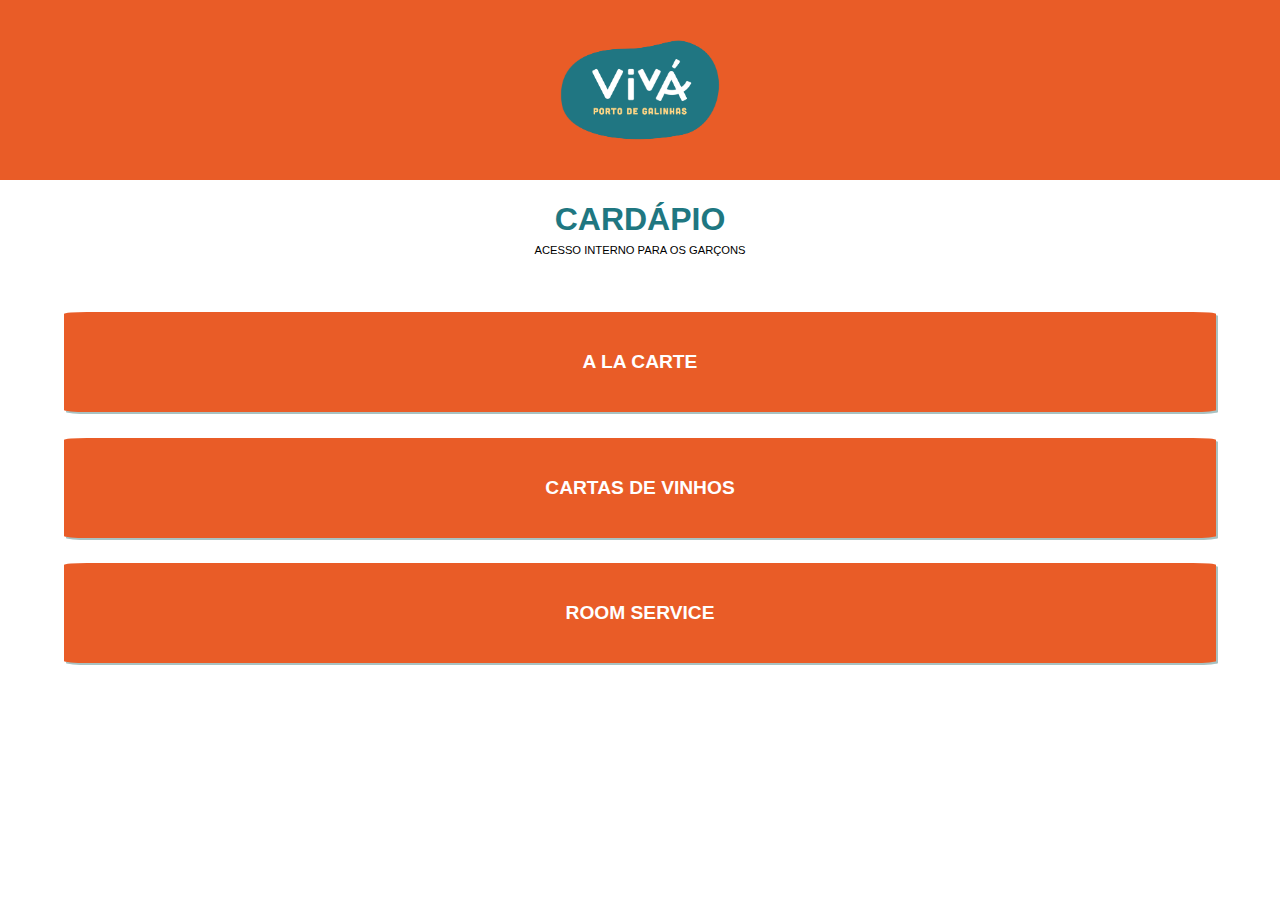
<file: index.html>
<!DOCTYPE html>
<html lang="en">
<head>
    <meta charset="UTF-8">
    <meta name="viewport" content="width=device-width, initial-scale=1.0">
    <title>Cardapios Vivá Resort</title>
    <link rel="stylesheet" href="css/style.css">
</head>
<body>

    <nav class="menuLogo">
        
            <img src="img/viva.png" alt="Logo Viva">

    </nav>

    <h1 class="title_cardapio">CARDÁPIO</h1>
    <p>Acesso interno para os Garçons</p>
  
    <section class="opcoesButton">
        <a href="js/web/alacarte.html">a la carte</a>
        <a href="js/web/cartasVinhos.html">Cartas de Vinhos</a>
        <a href="js/web/roomService.html">room Service</a>
    </section>
    

</body>
</html>
</file>
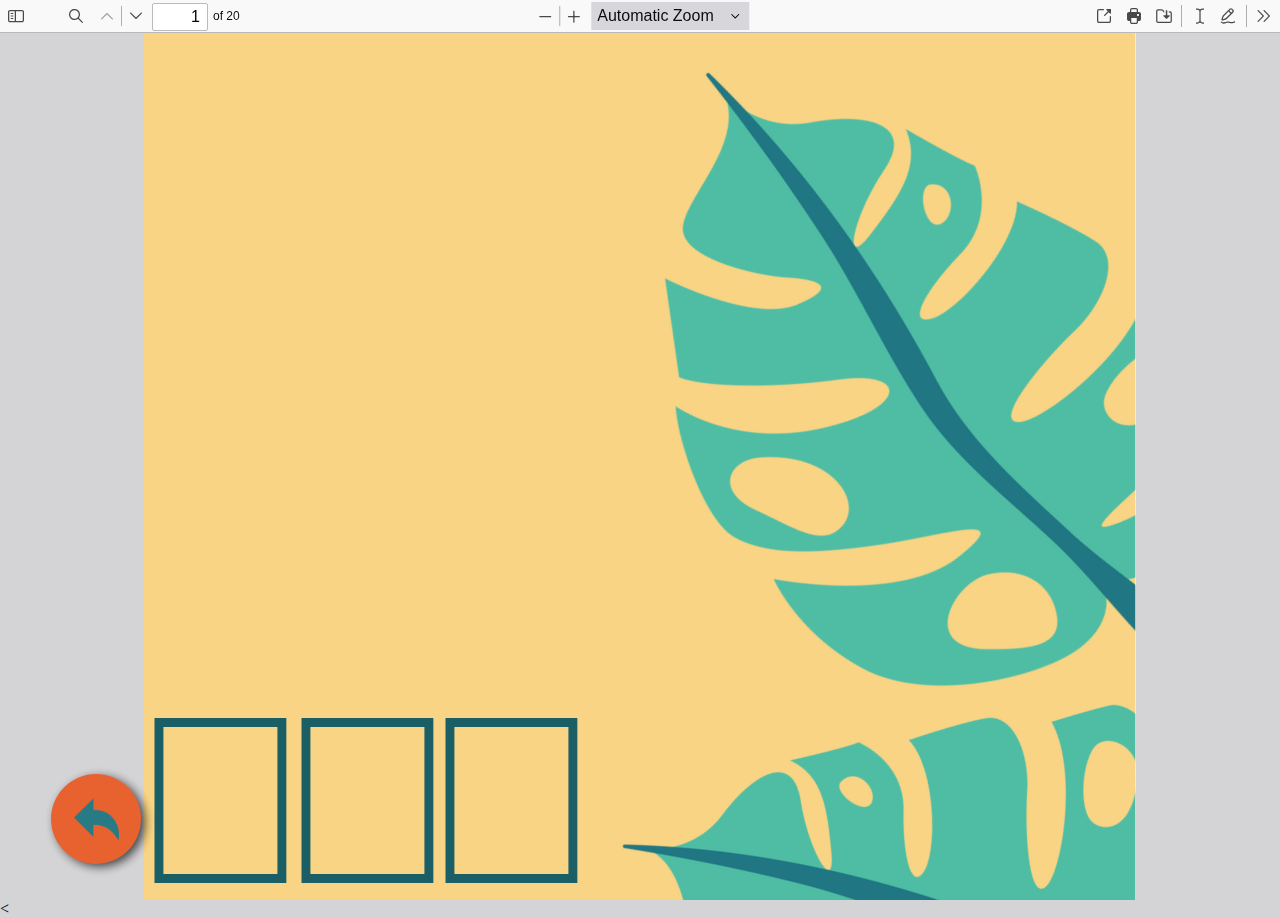
<file: js/web/alacarte.html>
<!DOCTYPE html>
<!--
Copyright 2012 Mozilla Foundation

Licensed under the Apache License, Version 2.0 (the "License");
you may not use this file except in compliance with the License.
You may obtain a copy of the License at

    http://www.apache.org/licenses/LICENSE-2.0

Unless required by applicable law or agreed to in writing, software
distributed under the License is distributed on an "AS IS" BASIS,
WITHOUT WARRANTIES OR CONDITIONS OF ANY KIND, either express or implied.
See the License for the specific language governing permissions and
limitations under the License.

Adobe CMap resources are covered by their own copyright but the same license:

    Copyright 1990-2015 Adobe Systems Incorporated.

See https://github.com/adobe-type-tools/cmap-resources
-->
<html dir="ltr" mozdisallowselectionprint>
  <head>
    <meta charset="utf-8">
    <meta name="viewport" content="width=device-width, initial-scale=1, maximum-scale=1">
    <meta name="google" content="notranslate">
    <title>PDF.js viewer</title>

<!-- This snippet is used in production (included from viewer.html) -->
<link rel="resource" type="application/l10n" href="locale/locale.properties">
<script src="../build/pdf.js"></script>

    <link rel="stylesheet" href="viewer.css">
    

  <script src="alacarte.js"></script>
  </head>

  <body tabindex="1">
    <div id="outerContainer">

      <div id="sidebarContainer">
        <div id="toolbarSidebar">
          <div id="toolbarSidebarLeft">
            <div id="sidebarViewButtons" class="splitToolbarButton toggled" role="radiogroup">
              <button id="viewThumbnail" class="toolbarButton toggled" title="Show Thumbnails" tabindex="2" data-l10n-id="thumbs" role="radio" aria-checked="true" aria-controls="thumbnailView">
                 <span data-l10n-id="thumbs_label">Thumbnails</span>
              </button>
              <button id="viewOutline" class="toolbarButton" title="Show Document Outline (double-click to expand/collapse all items)" tabindex="3" data-l10n-id="document_outline" role="radio" aria-checked="false" aria-controls="outlineView">
                 <span data-l10n-id="document_outline_label">Document Outline</span>
              </button>
              <button id="viewAttachments" class="toolbarButton" title="Show Attachments" tabindex="4" data-l10n-id="attachments" role="radio" aria-checked="false" aria-controls="attachmentsView">
                 <span data-l10n-id="attachments_label">Attachments</span>
              </button>
              <button id="viewLayers" class="toolbarButton" title="Show Layers (double-click to reset all layers to the default state)" tabindex="5" data-l10n-id="layers" role="radio" aria-checked="false" aria-controls="layersView">
                 <span data-l10n-id="layers_label">Layers</span>
              </button>
            </div>
          </div>

          <div id="toolbarSidebarRight">
            <div id="outlineOptionsContainer" class="hidden">
              <div class="verticalToolbarSeparator"></div>

              <button id="currentOutlineItem" class="toolbarButton" disabled="disabled" title="Find Current Outline Item" tabindex="6" data-l10n-id="current_outline_item">
                <span data-l10n-id="current_outline_item_label">Current Outline Item</span>
              </button>
            </div>
          </div>
        </div>
        <div id="sidebarContent">
          <div id="thumbnailView">
          </div>
          <div id="outlineView" class="hidden">
          </div>
          <div id="attachmentsView" class="hidden">
          </div>
          <div id="layersView" class="hidden">
          </div>
        </div>
        <div id="sidebarResizer"></div>
      </div>  <!-- sidebarContainer -->

      <div id="mainContainer">
        <div class="findbar hidden doorHanger" id="findbar">
          <div id="findbarInputContainer">
            <input id="findInput" class="toolbarField" title="Find" placeholder="Find in document…" tabindex="91" data-l10n-id="find_input" aria-invalid="false">
            <div class="splitToolbarButton">
              <button id="findPrevious" class="toolbarButton" title="Find the previous occurrence of the phrase" tabindex="92" data-l10n-id="find_previous">
                <span data-l10n-id="find_previous_label">Previous</span>
              </button>
              <div class="splitToolbarButtonSeparator"></div>
              <button id="findNext" class="toolbarButton" title="Find the next occurrence of the phrase" tabindex="93" data-l10n-id="find_next">
                <span data-l10n-id="find_next_label">Next</span>
              </button>
            </div>
          </div>

          <div id="findbarOptionsOneContainer">
            <input type="checkbox" id="findHighlightAll" class="toolbarField" tabindex="94">
            <label for="findHighlightAll" class="toolbarLabel" data-l10n-id="find_highlight">Highlight All</label>
            <input type="checkbox" id="findMatchCase" class="toolbarField" tabindex="95">
            <label for="findMatchCase" class="toolbarLabel" data-l10n-id="find_match_case_label">Match Case</label>
          </div>
          <div id="findbarOptionsTwoContainer">
            <input type="checkbox" id="findMatchDiacritics" class="toolbarField" tabindex="96">
            <label for="findMatchDiacritics" class="toolbarLabel" data-l10n-id="find_match_diacritics_label">Match Diacritics</label>
            <input type="checkbox" id="findEntireWord" class="toolbarField" tabindex="97">
            <label for="findEntireWord" class="toolbarLabel" data-l10n-id="find_entire_word_label">Whole Words</label>
          </div>

          <div id="findbarMessageContainer" aria-live="polite">
            <span id="findResultsCount" class="toolbarLabel"></span>
            <span id="findMsg" class="toolbarLabel"></span>
          </div>
        </div>  <!-- findbar -->

        <div class="editorParamsToolbar hidden doorHangerRight" id="editorFreeTextParamsToolbar">
          <div class="editorParamsToolbarContainer">
            <div class="editorParamsSetter">
              <label for="editorFreeTextColor" class="editorParamsLabel" data-l10n-id="editor_free_text_color">Color</label>
              <input type="color" id="editorFreeTextColor" class="editorParamsColor" tabindex="100">
            </div>
            <div class="editorParamsSetter">
              <label for="editorFreeTextFontSize" class="editorParamsLabel" data-l10n-id="editor_free_text_size">Size</label>
              <input type="range" id="editorFreeTextFontSize" class="editorParamsSlider" value="10" min="5" max="100" step="1" tabindex="101">
            </div>
          </div>
        </div>

        <div class="editorParamsToolbar hidden doorHangerRight" id="editorInkParamsToolbar">
          <div class="editorParamsToolbarContainer">
            <div class="editorParamsSetter">
              <label for="editorInkColor" class="editorParamsLabel" data-l10n-id="editor_ink_color">Color</label>
              <input type="color" id="editorInkColor" class="editorParamsColor" tabindex="102">
            </div>
            <div class="editorParamsSetter">
              <label for="editorInkThickness" class="editorParamsLabel" data-l10n-id="editor_ink_thickness">Thickness</label>
              <input type="range" id="editorInkThickness" class="editorParamsSlider" value="1" min="1" max="20" step="1" tabindex="103">
            </div>
            <div class="editorParamsSetter">
              <label for="editorInkOpacity" class="editorParamsLabel" data-l10n-id="editor_ink_opacity">Opacity</label>
              <input type="range" id="editorInkOpacity" class="editorParamsSlider" value="100" min="1" max="100" step="1" tabindex="104">
            </div>
          </div>
        </div>

        <div id="secondaryToolbar" class="secondaryToolbar hidden doorHangerRight">
          <div id="secondaryToolbarButtonContainer">
            <button id="secondaryOpenFile" class="secondaryToolbarButton visibleLargeView" title="Open File" tabindex="51" data-l10n-id="open_file">
              <span data-l10n-id="open_file_label">Open</span>
            </button>

            <button id="secondaryPrint" class="secondaryToolbarButton visibleMediumView" title="Print" tabindex="52" data-l10n-id="print">
              <span data-l10n-id="print_label">Print</span>
            </button>

            <button id="secondaryDownload" class="secondaryToolbarButton visibleMediumView" title="Save" tabindex="53" data-l10n-id="save">
              <span data-l10n-id="save_label">Save</span>
            </button>

            <div class="horizontalToolbarSeparator visibleLargeView"></div>

            <button id="presentationMode" class="secondaryToolbarButton" title="Switch to Presentation Mode" tabindex="54" data-l10n-id="presentation_mode">
              <span data-l10n-id="presentation_mode_label">Presentation Mode</span>
            </button>

            <a href="#" id="viewBookmark" class="secondaryToolbarButton" title="Current Page (View URL from Current Page)" tabindex="55" data-l10n-id="bookmark1">
              <span data-l10n-id="bookmark1_label">Current Page</span>
            </a>

            <div id="viewBookmarkSeparator" class="horizontalToolbarSeparator"></div>

            <button id="firstPage" class="secondaryToolbarButton" title="Go to First Page" tabindex="56" data-l10n-id="first_page">
              <span data-l10n-id="first_page_label">Go to First Page</span>
            </button>
            <button id="lastPage" class="secondaryToolbarButton" title="Go to Last Page" tabindex="57" data-l10n-id="last_page">
              <span data-l10n-id="last_page_label">Go to Last Page</span>
            </button>

            <div class="horizontalToolbarSeparator"></div>

            <button id="pageRotateCw" class="secondaryToolbarButton" title="Rotate Clockwise" tabindex="58" data-l10n-id="page_rotate_cw">
              <span data-l10n-id="page_rotate_cw_label">Rotate Clockwise</span>
            </button>
            <button id="pageRotateCcw" class="secondaryToolbarButton" title="Rotate Counterclockwise" tabindex="59" data-l10n-id="page_rotate_ccw">
              <span data-l10n-id="page_rotate_ccw_label">Rotate Counterclockwise</span>
            </button>

            <div class="horizontalToolbarSeparator"></div>

            <div id="cursorToolButtons" role="radiogroup">
              <button id="cursorSelectTool" class="secondaryToolbarButton toggled" title="Enable Text Selection Tool" tabindex="60" data-l10n-id="cursor_text_select_tool" role="radio" aria-checked="true">
                <span data-l10n-id="cursor_text_select_tool_label">Text Selection Tool</span>
              </button>
              <button id="cursorHandTool" class="secondaryToolbarButton" title="Enable Hand Tool" tabindex="61" data-l10n-id="cursor_hand_tool" role="radio" aria-checked="false">
                <span data-l10n-id="cursor_hand_tool_label">Hand Tool</span>
              </button>
            </div>

            <div class="horizontalToolbarSeparator"></div>

            <div id="scrollModeButtons" role="radiogroup">
              <button id="scrollPage" class="secondaryToolbarButton" title="Use Page Scrolling" tabindex="62" data-l10n-id="scroll_page" role="radio" aria-checked="false">
                <span data-l10n-id="scroll_page_label">Page Scrolling</span>
              </button>
              <button id="scrollVertical" class="secondaryToolbarButton toggled" title="Use Vertical Scrolling" tabindex="63" data-l10n-id="scroll_vertical" role="radio" aria-checked="true">
                <span data-l10n-id="scroll_vertical_label" >Vertical Scrolling</span>
              </button>
              <button id="scrollHorizontal" class="secondaryToolbarButton" title="Use Horizontal Scrolling" tabindex="64" data-l10n-id="scroll_horizontal" role="radio" aria-checked="false">
                <span data-l10n-id="scroll_horizontal_label">Horizontal Scrolling</span>
              </button>
              <button id="scrollWrapped" class="secondaryToolbarButton" title="Use Wrapped Scrolling" tabindex="65" data-l10n-id="scroll_wrapped" role="radio" aria-checked="false">
                <span data-l10n-id="scroll_wrapped_label">Wrapped Scrolling</span>
              </button>
            </div>

            <div class="horizontalToolbarSeparator"></div>

            <div id="spreadModeButtons" role="radiogroup">
              <button id="spreadNone" class="secondaryToolbarButton toggled" title="Do not join page spreads" tabindex="66" data-l10n-id="spread_none" role="radio" aria-checked="true">
                <span data-l10n-id="spread_none_label">No Spreads</span>
              </button>
              <button id="spreadOdd" class="secondaryToolbarButton" title="Join page spreads starting with odd-numbered pages" tabindex="67" data-l10n-id="spread_odd" role="radio" aria-checked="false">
                <span data-l10n-id="spread_odd_label">Odd Spreads</span>
              </button>
              <button id="spreadEven" class="secondaryToolbarButton" title="Join page spreads starting with even-numbered pages" tabindex="68" data-l10n-id="spread_even" role="radio" aria-checked="false">
                <span data-l10n-id="spread_even_label">Even Spreads</span>
              </button>
            </div>

            <div class="horizontalToolbarSeparator"></div>

            <button id="documentProperties" class="secondaryToolbarButton" title="Document Properties…" tabindex="69" data-l10n-id="document_properties" aria-controls="documentPropertiesDialog">
              <span data-l10n-id="document_properties_label">Document Properties…</span>
            </button>
          </div>
        </div>  <!-- secondaryToolbar -->

        <div class="toolbar">
          <div id="toolbarContainer">
            <div id="toolbarViewer">
              <div id="toolbarViewerLeft">
                <button id="sidebarToggle" class="toolbarButton" title="Toggle Sidebar" tabindex="11" data-l10n-id="toggle_sidebar" aria-expanded="false" aria-controls="sidebarContainer">
                  <span data-l10n-id="toggle_sidebar_label">Toggle Sidebar</span>
                </button>
                <div class="toolbarButtonSpacer"></div>
                <button id="viewFind" class="toolbarButton" title="Find in Document" tabindex="12" data-l10n-id="findbar" aria-expanded="false" aria-controls="findbar">
                  <span data-l10n-id="findbar_label">Find</span>
                </button>
                <div class="splitToolbarButton hiddenSmallView">
                  <button class="toolbarButton" title="Previous Page" id="previous" tabindex="13" data-l10n-id="previous">
                    <span data-l10n-id="previous_label">Previous</span>
                  </button>
                  <div class="splitToolbarButtonSeparator"></div>
                  <button class="toolbarButton" title="Next Page" id="next" tabindex="14" data-l10n-id="next">
                    <span data-l10n-id="next_label">Next</span>
                  </button>
                </div>
                <input type="number" id="pageNumber" class="toolbarField" title="Page" value="1" min="1" tabindex="15" data-l10n-id="page" autocomplete="off">
                <span id="numPages" class="toolbarLabel"></span>
              </div>
              <div id="toolbarViewerRight">
                <button id="openFile" class="toolbarButton hiddenLargeView" title="Open File" tabindex="31" data-l10n-id="open_file">
                  <span data-l10n-id="open_file_label">Open</span>
                </button>

                <button id="print" class="toolbarButton hiddenMediumView" title="Print" tabindex="32" data-l10n-id="print">
                  <span data-l10n-id="print_label">Print</span>
                </button>

                <button id="download" class="toolbarButton hiddenMediumView" title="Save" tabindex="33" data-l10n-id="save">
                  <span data-l10n-id="save_label">Save</span>
                </button>

                <div class="verticalToolbarSeparator hiddenMediumView"></div>

                <div id="editorModeButtons" class="splitToolbarButton toggled" role="radiogroup">
                  <button id="editorFreeText" class="toolbarButton" disabled="disabled" title="Text" role="radio" aria-checked="false" aria-controls="editorFreeTextParamsToolbar" tabindex="34" data-l10n-id="editor_free_text2">
                    <span data-l10n-id="editor_free_text2_label">Text</span>
                  </button>
                  <button id="editorInk" class="toolbarButton" disabled="disabled" title="Draw" role="radio" aria-checked="false" aria-controls="editorInkParamsToolbar" tabindex="35" data-l10n-id="editor_ink2">
                    <span data-l10n-id="editor_ink2_label">Draw</span>
                  </button>
                </div>

                <div id="editorModeSeparator" class="verticalToolbarSeparator"></div>

                <button id="secondaryToolbarToggle" class="toolbarButton" title="Tools" tabindex="48" data-l10n-id="tools" aria-expanded="false" aria-controls="secondaryToolbar">
                  <span data-l10n-id="tools_label">Tools</span>
                </button>
              </div>
              <div id="toolbarViewerMiddle">
                <div class="splitToolbarButton">
                  <button id="zoomOut" class="toolbarButton" title="Zoom Out" tabindex="21" data-l10n-id="zoom_out">
                    <span data-l10n-id="zoom_out_label">Zoom Out</span>
                  </button>
                  <div class="splitToolbarButtonSeparator"></div>
                  <button id="zoomIn" class="toolbarButton" title="Zoom In" tabindex="22" data-l10n-id="zoom_in">
                    <span data-l10n-id="zoom_in_label">Zoom In</span>
                   </button>
                </div>
                <span id="scaleSelectContainer" class="dropdownToolbarButton">
                  <select id="scaleSelect" title="Zoom" tabindex="23" data-l10n-id="zoom">
                    <option id="pageAutoOption" title="" value="auto" selected="selected" data-l10n-id="page_scale_auto">Automatic Zoom</option>
                    <option id="pageActualOption" title="" value="page-actual" data-l10n-id="page_scale_actual">Actual Size</option>
                    <option id="pageFitOption" title="" value="page-fit" data-l10n-id="page_scale_fit">Page Fit</option>
                    <option id="pageWidthOption" title="" value="page-width" data-l10n-id="page_scale_width">Page Width</option>
                    <option id="customScaleOption" title="" value="custom" disabled="disabled" hidden="true"></option>
                    <option title="" value="0.5" data-l10n-id="page_scale_percent" data-l10n-args='{ "scale": 50 }'>50%</option>
                    <option title="" value="0.75" data-l10n-id="page_scale_percent" data-l10n-args='{ "scale": 75 }'>75%</option>
                    <option title="" value="1" data-l10n-id="page_scale_percent" data-l10n-args='{ "scale": 100 }'>100%</option>
                    <option title="" value="1.25" data-l10n-id="page_scale_percent" data-l10n-args='{ "scale": 125 }'>125%</option>
                    <option title="" value="1.5" data-l10n-id="page_scale_percent" data-l10n-args='{ "scale": 150 }'>150%</option>
                    <option title="" value="2" data-l10n-id="page_scale_percent" data-l10n-args='{ "scale": 200 }'>200%</option>
                    <option title="" value="3" data-l10n-id="page_scale_percent" data-l10n-args='{ "scale": 300 }'>300%</option>
                    <option title="" value="4" data-l10n-id="page_scale_percent" data-l10n-args='{ "scale": 400 }'>400%</option>
                  </select>
                </span>
              </div>
            </div>
            <div id="loadingBar">
              <div class="progress">
                <div class="glimmer">
                </div>
              </div>
            </div>
          </div>
        </div>

        <div id="viewerContainer" tabindex="0">
          <div id="viewer" class="pdfViewer"></div>
        </div>
      </div> <!-- mainContainer -->

      <div id="dialogContainer">
        <dialog id="passwordDialog">
          <div class="row">
            <label for="password" id="passwordText" data-l10n-id="password_label">Enter the password to open this PDF file:</label>
          </div>
          <div class="row">
            <input type="password" id="password" class="toolbarField">
          </div>
          <div class="buttonRow">
            <button id="passwordCancel" class="dialogButton"><span data-l10n-id="password_cancel">Cancel</span></button>
            <button id="passwordSubmit" class="dialogButton"><span data-l10n-id="password_ok">OK</span></button>
          </div>
        </dialog>
        <dialog id="documentPropertiesDialog">
          <div class="row">
            <span id="fileNameLabel" data-l10n-id="document_properties_file_name">File name:</span>
            <p id="fileNameField" aria-labelledby="fileNameLabel">-</p>
          </div>
          <div class="row">
            <span id="fileSizeLabel" data-l10n-id="document_properties_file_size">File size:</span>
            <p id="fileSizeField" aria-labelledby="fileSizeLabel">-</p>
          </div>
          <div class="separator"></div>
          <div class="row">
            <span id="titleLabel" data-l10n-id="document_properties_title">Title:</span>
            <p id="titleField" aria-labelledby="titleLabel">-</p>
          </div>
          <div class="row">
            <span id="authorLabel" data-l10n-id="document_properties_author">Author:</span>
            <p id="authorField" aria-labelledby="authorLabel">-</p>
          </div>
          <div class="row">
            <span id="subjectLabel" data-l10n-id="document_properties_subject">Subject:</span>
            <p id="subjectField" aria-labelledby="subjectLabel">-</p>
          </div>
          <div class="row">
            <span id="keywordsLabel" data-l10n-id="document_properties_keywords">Keywords:</span>
            <p id="keywordsField" aria-labelledby="keywordsLabel">-</p>
          </div>
          <div class="row">
            <span id="creationDateLabel" data-l10n-id="document_properties_creation_date">Creation Date:</span>
            <p id="creationDateField" aria-labelledby="creationDateLabel">-</p>
          </div>
          <div class="row">
            <span id="modificationDateLabel" data-l10n-id="document_properties_modification_date">Modification Date:</span>
            <p id="modificationDateField" aria-labelledby="modificationDateLabel">-</p>
          </div>
          <div class="row">
            <span id="creatorLabel" data-l10n-id="document_properties_creator">Creator:</span>
            <p id="creatorField" aria-labelledby="creatorLabel">-</p>
          </div>
          <div class="separator"></div>
          <div class="row">
            <span id="producerLabel" data-l10n-id="document_properties_producer">PDF Producer:</span>
            <p id="producerField" aria-labelledby="producerLabel">-</p>
          </div>
          <div class="row">
            <span id="versionLabel" data-l10n-id="document_properties_version">PDF Version:</span>
            <p id="versionField" aria-labelledby="versionLabel">-</p>
          </div>
          <div class="row">
            <span id="pageCountLabel" data-l10n-id="document_properties_page_count">Page Count:</span>
            <p id="pageCountField" aria-labelledby="pageCountLabel">-</p>
          </div>
          <div class="row">
            <span id="pageSizeLabel" data-l10n-id="document_properties_page_size">Page Size:</span>
            <p id="pageSizeField" aria-labelledby="pageSizeLabel">-</p>
          </div>
          <div class="separator"></div>
          <div class="row">
            <span id="linearizedLabel" data-l10n-id="document_properties_linearized">Fast Web View:</span>
            <p id="linearizedField" aria-labelledby="linearizedLabel">-</p>
          </div>
          <div class="buttonRow">
            <button id="documentPropertiesClose" class="dialogButton"><span data-l10n-id="document_properties_close">Close</span></button>
          </div>
        </dialog>
        <dialog id="printServiceDialog" style="min-width: 200px;">
          <div class="row">
            <span data-l10n-id="print_progress_message">Preparing document for printing…</span>
          </div>
          <div class="row">
            <progress value="0" max="100"></progress>
            <span data-l10n-id="print_progress_percent" data-l10n-args='{ "progress": 0 }' class="relative-progress">0%</span>
          </div>
          <div class="buttonRow">
            <button id="printCancel" class="dialogButton"><span data-l10n-id="print_progress_close">Cancel</span></button>
          </div>
        </dialog>
      </div>  <!-- dialogContainer -->

    </div> <!-- outerContainer -->
    <div id="printContainer"></div>

    <input type="file" id="fileInput" class="hidden">

    <
        <!--BOTÃO VOLTAR-->
        <a href="../../index.html" class="btn_voltar"><img src="../../img/icon_voltar.png"></a>

  </body>
</html>
</file>
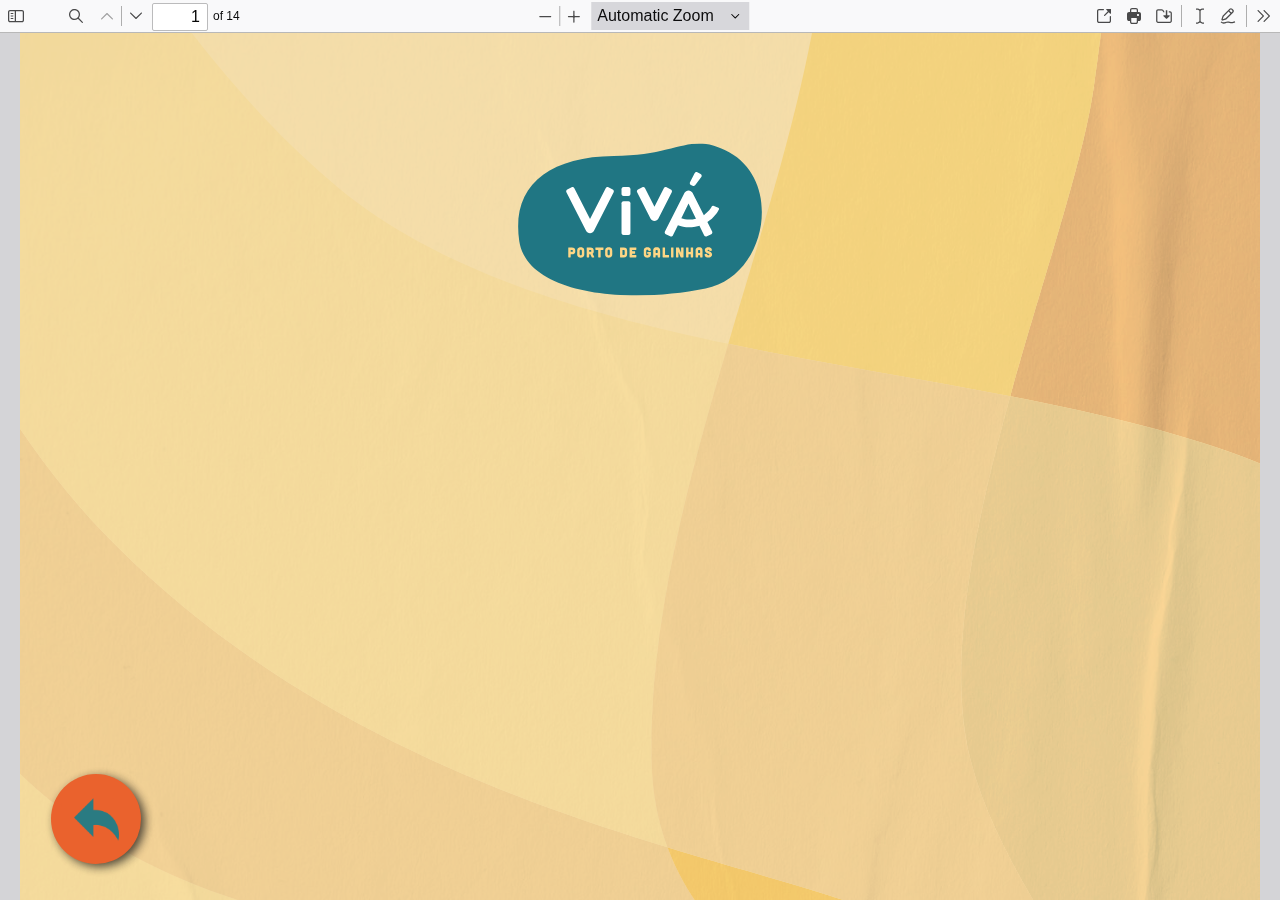
<file: js/web/cartasVinhos.html>
<!DOCTYPE html>
<!--
Copyright 2012 Mozilla Foundation

Licensed under the Apache License, Version 2.0 (the "License");
you may not use this file except in compliance with the License.
You may obtain a copy of the License at

    http://www.apache.org/licenses/LICENSE-2.0

Unless required by applicable law or agreed to in writing, software
distributed under the License is distributed on an "AS IS" BASIS,
WITHOUT WARRANTIES OR CONDITIONS OF ANY KIND, either express or implied.
See the License for the specific language governing permissions and
limitations under the License.

Adobe CMap resources are covered by their own copyright but the same license:

    Copyright 1990-2015 Adobe Systems Incorporated.

See https://github.com/adobe-type-tools/cmap-resources
-->
<html dir="ltr" mozdisallowselectionprint>
  <head>
    <meta charset="utf-8">
    <meta name="viewport" content="width=device-width, initial-scale=1, maximum-scale=1">
    <meta name="google" content="notranslate">
    <title>PDF.js viewer</title>

<!-- This snippet is used in production (included from viewer.html) -->
<link rel="resource" type="application/l10n" href="locale/locale.properties">
<script src="../build/pdf.js"></script>

    <link rel="stylesheet" href="viewer.css">
    <link rel="stylesheet" href="../../css/style.css">

  <script src="cartasVinhos.js"></script>
  </head>

  <body tabindex="1">
    <div id="outerContainer">

      <div id="sidebarContainer">
        <div id="toolbarSidebar">
          <div id="toolbarSidebarLeft">
            <div id="sidebarViewButtons" class="splitToolbarButton toggled" role="radiogroup">
              <button id="viewThumbnail" class="toolbarButton toggled" title="Show Thumbnails" tabindex="2" data-l10n-id="thumbs" role="radio" aria-checked="true" aria-controls="thumbnailView">
                 <span data-l10n-id="thumbs_label">Thumbnails</span>
              </button>
              <button id="viewOutline" class="toolbarButton" title="Show Document Outline (double-click to expand/collapse all items)" tabindex="3" data-l10n-id="document_outline" role="radio" aria-checked="false" aria-controls="outlineView">
                 <span data-l10n-id="document_outline_label">Document Outline</span>
              </button>
              <button id="viewAttachments" class="toolbarButton" title="Show Attachments" tabindex="4" data-l10n-id="attachments" role="radio" aria-checked="false" aria-controls="attachmentsView">
                 <span data-l10n-id="attachments_label">Attachments</span>
              </button>
              <button id="viewLayers" class="toolbarButton" title="Show Layers (double-click to reset all layers to the default state)" tabindex="5" data-l10n-id="layers" role="radio" aria-checked="false" aria-controls="layersView">
                 <span data-l10n-id="layers_label">Layers</span>
              </button>
            </div>
          </div>

          <div id="toolbarSidebarRight">
            <div id="outlineOptionsContainer" class="hidden">
              <div class="verticalToolbarSeparator"></div>

              <button id="currentOutlineItem" class="toolbarButton" disabled="disabled" title="Find Current Outline Item" tabindex="6" data-l10n-id="current_outline_item">
                <span data-l10n-id="current_outline_item_label">Current Outline Item</span>
              </button>
            </div>
          </div>
        </div>
        <div id="sidebarContent">
          <div id="thumbnailView">
          </div>
          <div id="outlineView" class="hidden">
          </div>
          <div id="attachmentsView" class="hidden">
          </div>
          <div id="layersView" class="hidden">
          </div>
        </div>
        <div id="sidebarResizer"></div>
      </div>  <!-- sidebarContainer -->

      <div id="mainContainer">
        <div class="findbar hidden doorHanger" id="findbar">
          <div id="findbarInputContainer">
            <input id="findInput" class="toolbarField" title="Find" placeholder="Find in document…" tabindex="91" data-l10n-id="find_input" aria-invalid="false">
            <div class="splitToolbarButton">
              <button id="findPrevious" class="toolbarButton" title="Find the previous occurrence of the phrase" tabindex="92" data-l10n-id="find_previous">
                <span data-l10n-id="find_previous_label">Previous</span>
              </button>
              <div class="splitToolbarButtonSeparator"></div>
              <button id="findNext" class="toolbarButton" title="Find the next occurrence of the phrase" tabindex="93" data-l10n-id="find_next">
                <span data-l10n-id="find_next_label">Next</span>
              </button>
            </div>
          </div>

          <div id="findbarOptionsOneContainer">
            <input type="checkbox" id="findHighlightAll" class="toolbarField" tabindex="94">
            <label for="findHighlightAll" class="toolbarLabel" data-l10n-id="find_highlight">Highlight All</label>
            <input type="checkbox" id="findMatchCase" class="toolbarField" tabindex="95">
            <label for="findMatchCase" class="toolbarLabel" data-l10n-id="find_match_case_label">Match Case</label>
          </div>
          <div id="findbarOptionsTwoContainer">
            <input type="checkbox" id="findMatchDiacritics" class="toolbarField" tabindex="96">
            <label for="findMatchDiacritics" class="toolbarLabel" data-l10n-id="find_match_diacritics_label">Match Diacritics</label>
            <input type="checkbox" id="findEntireWord" class="toolbarField" tabindex="97">
            <label for="findEntireWord" class="toolbarLabel" data-l10n-id="find_entire_word_label">Whole Words</label>
          </div>

          <div id="findbarMessageContainer" aria-live="polite">
            <span id="findResultsCount" class="toolbarLabel"></span>
            <span id="findMsg" class="toolbarLabel"></span>
          </div>
        </div>  <!-- findbar -->

        <div class="editorParamsToolbar hidden doorHangerRight" id="editorFreeTextParamsToolbar">
          <div class="editorParamsToolbarContainer">
            <div class="editorParamsSetter">
              <label for="editorFreeTextColor" class="editorParamsLabel" data-l10n-id="editor_free_text_color">Color</label>
              <input type="color" id="editorFreeTextColor" class="editorParamsColor" tabindex="100">
            </div>
            <div class="editorParamsSetter">
              <label for="editorFreeTextFontSize" class="editorParamsLabel" data-l10n-id="editor_free_text_size">Size</label>
              <input type="range" id="editorFreeTextFontSize" class="editorParamsSlider" value="10" min="5" max="100" step="1" tabindex="101">
            </div>
          </div>
        </div>

        <div class="editorParamsToolbar hidden doorHangerRight" id="editorInkParamsToolbar">
          <div class="editorParamsToolbarContainer">
            <div class="editorParamsSetter">
              <label for="editorInkColor" class="editorParamsLabel" data-l10n-id="editor_ink_color">Color</label>
              <input type="color" id="editorInkColor" class="editorParamsColor" tabindex="102">
            </div>
            <div class="editorParamsSetter">
              <label for="editorInkThickness" class="editorParamsLabel" data-l10n-id="editor_ink_thickness">Thickness</label>
              <input type="range" id="editorInkThickness" class="editorParamsSlider" value="1" min="1" max="20" step="1" tabindex="103">
            </div>
            <div class="editorParamsSetter">
              <label for="editorInkOpacity" class="editorParamsLabel" data-l10n-id="editor_ink_opacity">Opacity</label>
              <input type="range" id="editorInkOpacity" class="editorParamsSlider" value="100" min="1" max="100" step="1" tabindex="104">
            </div>
          </div>
        </div>

        <div id="secondaryToolbar" class="secondaryToolbar hidden doorHangerRight">
          <div id="secondaryToolbarButtonContainer">
            <button id="secondaryOpenFile" class="secondaryToolbarButton visibleLargeView" title="Open File" tabindex="51" data-l10n-id="open_file">
              <span data-l10n-id="open_file_label">Open</span>
            </button>

            <button id="secondaryPrint" class="secondaryToolbarButton visibleMediumView" title="Print" tabindex="52" data-l10n-id="print">
              <span data-l10n-id="print_label">Print</span>
            </button>

            <button id="secondaryDownload" class="secondaryToolbarButton visibleMediumView" title="Save" tabindex="53" data-l10n-id="save">
              <span data-l10n-id="save_label">Save</span>
            </button>

            <div class="horizontalToolbarSeparator visibleLargeView"></div>

            <button id="presentationMode" class="secondaryToolbarButton" title="Switch to Presentation Mode" tabindex="54" data-l10n-id="presentation_mode">
              <span data-l10n-id="presentation_mode_label">Presentation Mode</span>
            </button>

            <a href="#" id="viewBookmark" class="secondaryToolbarButton" title="Current Page (View URL from Current Page)" tabindex="55" data-l10n-id="bookmark1">
              <span data-l10n-id="bookmark1_label">Current Page</span>
            </a>

            <div id="viewBookmarkSeparator" class="horizontalToolbarSeparator"></div>

            <button id="firstPage" class="secondaryToolbarButton" title="Go to First Page" tabindex="56" data-l10n-id="first_page">
              <span data-l10n-id="first_page_label">Go to First Page</span>
            </button>
            <button id="lastPage" class="secondaryToolbarButton" title="Go to Last Page" tabindex="57" data-l10n-id="last_page">
              <span data-l10n-id="last_page_label">Go to Last Page</span>
            </button>

            <div class="horizontalToolbarSeparator"></div>

            <button id="pageRotateCw" class="secondaryToolbarButton" title="Rotate Clockwise" tabindex="58" data-l10n-id="page_rotate_cw">
              <span data-l10n-id="page_rotate_cw_label">Rotate Clockwise</span>
            </button>
            <button id="pageRotateCcw" class="secondaryToolbarButton" title="Rotate Counterclockwise" tabindex="59" data-l10n-id="page_rotate_ccw">
              <span data-l10n-id="page_rotate_ccw_label">Rotate Counterclockwise</span>
            </button>

            <div class="horizontalToolbarSeparator"></div>

            <div id="cursorToolButtons" role="radiogroup">
              <button id="cursorSelectTool" class="secondaryToolbarButton toggled" title="Enable Text Selection Tool" tabindex="60" data-l10n-id="cursor_text_select_tool" role="radio" aria-checked="true">
                <span data-l10n-id="cursor_text_select_tool_label">Text Selection Tool</span>
              </button>
              <button id="cursorHandTool" class="secondaryToolbarButton" title="Enable Hand Tool" tabindex="61" data-l10n-id="cursor_hand_tool" role="radio" aria-checked="false">
                <span data-l10n-id="cursor_hand_tool_label">Hand Tool</span>
              </button>
            </div>

            <div class="horizontalToolbarSeparator"></div>

            <div id="scrollModeButtons" role="radiogroup">
              <button id="scrollPage" class="secondaryToolbarButton" title="Use Page Scrolling" tabindex="62" data-l10n-id="scroll_page" role="radio" aria-checked="false">
                <span data-l10n-id="scroll_page_label">Page Scrolling</span>
              </button>
              <button id="scrollVertical" class="secondaryToolbarButton toggled" title="Use Vertical Scrolling" tabindex="63" data-l10n-id="scroll_vertical" role="radio" aria-checked="true">
                <span data-l10n-id="scroll_vertical_label" >Vertical Scrolling</span>
              </button>
              <button id="scrollHorizontal" class="secondaryToolbarButton" title="Use Horizontal Scrolling" tabindex="64" data-l10n-id="scroll_horizontal" role="radio" aria-checked="false">
                <span data-l10n-id="scroll_horizontal_label">Horizontal Scrolling</span>
              </button>
              <button id="scrollWrapped" class="secondaryToolbarButton" title="Use Wrapped Scrolling" tabindex="65" data-l10n-id="scroll_wrapped" role="radio" aria-checked="false">
                <span data-l10n-id="scroll_wrapped_label">Wrapped Scrolling</span>
              </button>
            </div>

            <div class="horizontalToolbarSeparator"></div>

            <div id="spreadModeButtons" role="radiogroup">
              <button id="spreadNone" class="secondaryToolbarButton toggled" title="Do not join page spreads" tabindex="66" data-l10n-id="spread_none" role="radio" aria-checked="true">
                <span data-l10n-id="spread_none_label">No Spreads</span>
              </button>
              <button id="spreadOdd" class="secondaryToolbarButton" title="Join page spreads starting with odd-numbered pages" tabindex="67" data-l10n-id="spread_odd" role="radio" aria-checked="false">
                <span data-l10n-id="spread_odd_label">Odd Spreads</span>
              </button>
              <button id="spreadEven" class="secondaryToolbarButton" title="Join page spreads starting with even-numbered pages" tabindex="68" data-l10n-id="spread_even" role="radio" aria-checked="false">
                <span data-l10n-id="spread_even_label">Even Spreads</span>
              </button>
            </div>

            <div class="horizontalToolbarSeparator"></div>

            <button id="documentProperties" class="secondaryToolbarButton" title="Document Properties…" tabindex="69" data-l10n-id="document_properties" aria-controls="documentPropertiesDialog">
              <span data-l10n-id="document_properties_label">Document Properties…</span>
            </button>
          </div>
        </div>  <!-- secondaryToolbar -->

        <div class="toolbar">
          <div id="toolbarContainer">
            <div id="toolbarViewer">
              <div id="toolbarViewerLeft">
                <button id="sidebarToggle" class="toolbarButton" title="Toggle Sidebar" tabindex="11" data-l10n-id="toggle_sidebar" aria-expanded="false" aria-controls="sidebarContainer">
                  <span data-l10n-id="toggle_sidebar_label">Toggle Sidebar</span>
                </button>
                <div class="toolbarButtonSpacer"></div>
                <button id="viewFind" class="toolbarButton" title="Find in Document" tabindex="12" data-l10n-id="findbar" aria-expanded="false" aria-controls="findbar">
                  <span data-l10n-id="findbar_label">Find</span>
                </button>
                <div class="splitToolbarButton hiddenSmallView">
                  <button class="toolbarButton" title="Previous Page" id="previous" tabindex="13" data-l10n-id="previous">
                    <span data-l10n-id="previous_label">Previous</span>
                  </button>
                  <div class="splitToolbarButtonSeparator"></div>
                  <button class="toolbarButton" title="Next Page" id="next" tabindex="14" data-l10n-id="next">
                    <span data-l10n-id="next_label">Next</span>
                  </button>
                </div>
                <input type="number" id="pageNumber" class="toolbarField" title="Page" value="1" min="1" tabindex="15" data-l10n-id="page" autocomplete="off">
                <span id="numPages" class="toolbarLabel"></span>
              </div>
              <div id="toolbarViewerRight">
                <button id="openFile" class="toolbarButton hiddenLargeView" title="Open File" tabindex="31" data-l10n-id="open_file">
                  <span data-l10n-id="open_file_label">Open</span>
                </button>

                <button id="print" class="toolbarButton hiddenMediumView" title="Print" tabindex="32" data-l10n-id="print">
                  <span data-l10n-id="print_label">Print</span>
                </button>

                <button id="download" class="toolbarButton hiddenMediumView" title="Save" tabindex="33" data-l10n-id="save">
                  <span data-l10n-id="save_label">Save</span>
                </button>

                <div class="verticalToolbarSeparator hiddenMediumView"></div>

                <div id="editorModeButtons" class="splitToolbarButton toggled" role="radiogroup">
                  <button id="editorFreeText" class="toolbarButton" disabled="disabled" title="Text" role="radio" aria-checked="false" aria-controls="editorFreeTextParamsToolbar" tabindex="34" data-l10n-id="editor_free_text2">
                    <span data-l10n-id="editor_free_text2_label">Text</span>
                  </button>
                  <button id="editorInk" class="toolbarButton" disabled="disabled" title="Draw" role="radio" aria-checked="false" aria-controls="editorInkParamsToolbar" tabindex="35" data-l10n-id="editor_ink2">
                    <span data-l10n-id="editor_ink2_label">Draw</span>
                  </button>
                </div>

                <div id="editorModeSeparator" class="verticalToolbarSeparator"></div>

                <button id="secondaryToolbarToggle" class="toolbarButton" title="Tools" tabindex="48" data-l10n-id="tools" aria-expanded="false" aria-controls="secondaryToolbar">
                  <span data-l10n-id="tools_label">Tools</span>
                </button>
              </div>
              <div id="toolbarViewerMiddle">
                <div class="splitToolbarButton">
                  <button id="zoomOut" class="toolbarButton" title="Zoom Out" tabindex="21" data-l10n-id="zoom_out">
                    <span data-l10n-id="zoom_out_label">Zoom Out</span>
                  </button>
                  <div class="splitToolbarButtonSeparator"></div>
                  <button id="zoomIn" class="toolbarButton" title="Zoom In" tabindex="22" data-l10n-id="zoom_in">
                    <span data-l10n-id="zoom_in_label">Zoom In</span>
                   </button>
                </div>
                <span id="scaleSelectContainer" class="dropdownToolbarButton">
                  <select id="scaleSelect" title="Zoom" tabindex="23" data-l10n-id="zoom">
                    <option id="pageAutoOption" title="" value="auto" selected="selected" data-l10n-id="page_scale_auto">Automatic Zoom</option>
                    <option id="pageActualOption" title="" value="page-actual" data-l10n-id="page_scale_actual">Actual Size</option>
                    <option id="pageFitOption" title="" value="page-fit" data-l10n-id="page_scale_fit">Page Fit</option>
                    <option id="pageWidthOption" title="" value="page-width" data-l10n-id="page_scale_width">Page Width</option>
                    <option id="customScaleOption" title="" value="custom" disabled="disabled" hidden="true"></option>
                    <option title="" value="0.5" data-l10n-id="page_scale_percent" data-l10n-args='{ "scale": 50 }'>50%</option>
                    <option title="" value="0.75" data-l10n-id="page_scale_percent" data-l10n-args='{ "scale": 75 }'>75%</option>
                    <option title="" value="1" data-l10n-id="page_scale_percent" data-l10n-args='{ "scale": 100 }'>100%</option>
                    <option title="" value="1.25" data-l10n-id="page_scale_percent" data-l10n-args='{ "scale": 125 }'>125%</option>
                    <option title="" value="1.5" data-l10n-id="page_scale_percent" data-l10n-args='{ "scale": 150 }'>150%</option>
                    <option title="" value="2" data-l10n-id="page_scale_percent" data-l10n-args='{ "scale": 200 }'>200%</option>
                    <option title="" value="3" data-l10n-id="page_scale_percent" data-l10n-args='{ "scale": 300 }'>300%</option>
                    <option title="" value="4" data-l10n-id="page_scale_percent" data-l10n-args='{ "scale": 400 }'>400%</option>
                  </select>
                </span>
              </div>
            </div>
            <div id="loadingBar">
              <div class="progress">
                <div class="glimmer">
                </div>
              </div>
            </div>
          </div>
        </div>

        <div id="viewerContainer" tabindex="0">
          <div id="viewer" class="pdfViewer"></div>
        </div>
      </div> <!-- mainContainer -->

      <div id="dialogContainer">
        <dialog id="passwordDialog">
          <div class="row">
            <label for="password" id="passwordText" data-l10n-id="password_label">Enter the password to open this PDF file:</label>
          </div>
          <div class="row">
            <input type="password" id="password" class="toolbarField">
          </div>
          <div class="buttonRow">
            <button id="passwordCancel" class="dialogButton"><span data-l10n-id="password_cancel">Cancel</span></button>
            <button id="passwordSubmit" class="dialogButton"><span data-l10n-id="password_ok">OK</span></button>
          </div>
        </dialog>
        <dialog id="documentPropertiesDialog">
          <div class="row">
            <span id="fileNameLabel" data-l10n-id="document_properties_file_name">File name:</span>
            <p id="fileNameField" aria-labelledby="fileNameLabel">-</p>
          </div>
          <div class="row">
            <span id="fileSizeLabel" data-l10n-id="document_properties_file_size">File size:</span>
            <p id="fileSizeField" aria-labelledby="fileSizeLabel">-</p>
          </div>
          <div class="separator"></div>
          <div class="row">
            <span id="titleLabel" data-l10n-id="document_properties_title">Title:</span>
            <p id="titleField" aria-labelledby="titleLabel">-</p>
          </div>
          <div class="row">
            <span id="authorLabel" data-l10n-id="document_properties_author">Author:</span>
            <p id="authorField" aria-labelledby="authorLabel">-</p>
          </div>
          <div class="row">
            <span id="subjectLabel" data-l10n-id="document_properties_subject">Subject:</span>
            <p id="subjectField" aria-labelledby="subjectLabel">-</p>
          </div>
          <div class="row">
            <span id="keywordsLabel" data-l10n-id="document_properties_keywords">Keywords:</span>
            <p id="keywordsField" aria-labelledby="keywordsLabel">-</p>
          </div>
          <div class="row">
            <span id="creationDateLabel" data-l10n-id="document_properties_creation_date">Creation Date:</span>
            <p id="creationDateField" aria-labelledby="creationDateLabel">-</p>
          </div>
          <div class="row">
            <span id="modificationDateLabel" data-l10n-id="document_properties_modification_date">Modification Date:</span>
            <p id="modificationDateField" aria-labelledby="modificationDateLabel">-</p>
          </div>
          <div class="row">
            <span id="creatorLabel" data-l10n-id="document_properties_creator">Creator:</span>
            <p id="creatorField" aria-labelledby="creatorLabel">-</p>
          </div>
          <div class="separator"></div>
          <div class="row">
            <span id="producerLabel" data-l10n-id="document_properties_producer">PDF Producer:</span>
            <p id="producerField" aria-labelledby="producerLabel">-</p>
          </div>
          <div class="row">
            <span id="versionLabel" data-l10n-id="document_properties_version">PDF Version:</span>
            <p id="versionField" aria-labelledby="versionLabel">-</p>
          </div>
          <div class="row">
            <span id="pageCountLabel" data-l10n-id="document_properties_page_count">Page Count:</span>
            <p id="pageCountField" aria-labelledby="pageCountLabel">-</p>
          </div>
          <div class="row">
            <span id="pageSizeLabel" data-l10n-id="document_properties_page_size">Page Size:</span>
            <p id="pageSizeField" aria-labelledby="pageSizeLabel">-</p>
          </div>
          <div class="separator"></div>
          <div class="row">
            <span id="linearizedLabel" data-l10n-id="document_properties_linearized">Fast Web View:</span>
            <p id="linearizedField" aria-labelledby="linearizedLabel">-</p>
          </div>
          <div class="buttonRow">
            <button id="documentPropertiesClose" class="dialogButton"><span data-l10n-id="document_properties_close">Close</span></button>
          </div>
        </dialog>
        <dialog id="printServiceDialog" style="min-width: 200px;">
          <div class="row">
            <span data-l10n-id="print_progress_message">Preparing document for printing…</span>
          </div>
          <div class="row">
            <progress value="0" max="100"></progress>
            <span data-l10n-id="print_progress_percent" data-l10n-args='{ "progress": 0 }' class="relative-progress">0%</span>
          </div>
          <div class="buttonRow">
            <button id="printCancel" class="dialogButton"><span data-l10n-id="print_progress_close">Cancel</span></button>
          </div>
        </dialog>
      </div>  <!-- dialogContainer -->

    </div> <!-- outerContainer -->
    <div id="printContainer"></div>

    <input type="file" id="fileInput" class="hidden">

     <!--BOTÃO VOLTAR-->
     <a href="../../index.html" class="btn_voltar"><img src="../../img/icon_voltar.png"></a>

  </body>
</html>
</file>
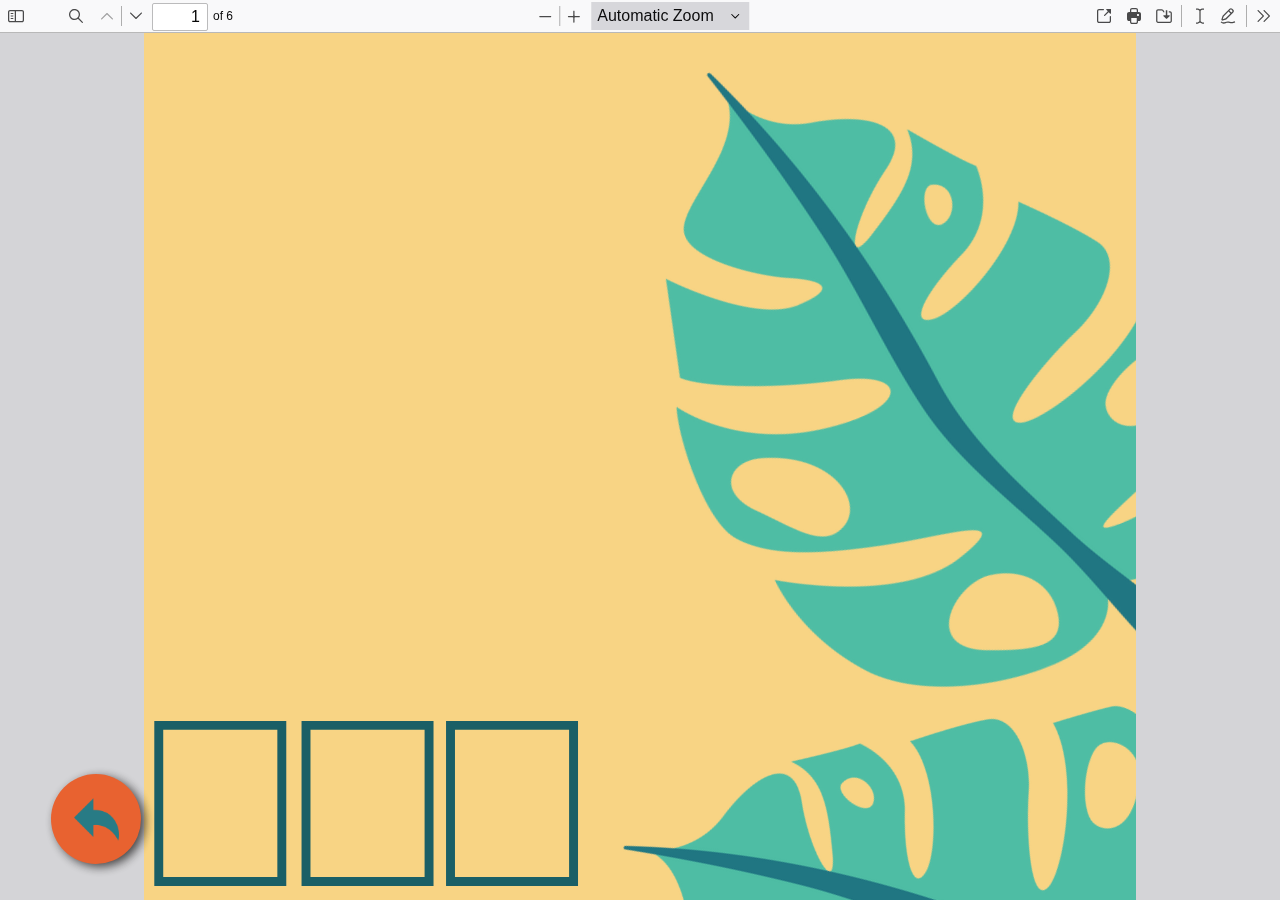
<file: js/web/roomService.html>
<!DOCTYPE html>
<!--
Copyright 2012 Mozilla Foundation

Licensed under the Apache License, Version 2.0 (the "License");
you may not use this file except in compliance with the License.
You may obtain a copy of the License at

    http://www.apache.org/licenses/LICENSE-2.0

Unless required by applicable law or agreed to in writing, software
distributed under the License is distributed on an "AS IS" BASIS,
WITHOUT WARRANTIES OR CONDITIONS OF ANY KIND, either express or implied.
See the License for the specific language governing permissions and
limitations under the License.

Adobe CMap resources are covered by their own copyright but the same license:

    Copyright 1990-2015 Adobe Systems Incorporated.

See https://github.com/adobe-type-tools/cmap-resources
-->
<html dir="ltr" mozdisallowselectionprint>
  <head>
    <meta charset="utf-8">
    <meta name="viewport" content="width=device-width, initial-scale=1, maximum-scale=1">
    <meta name="google" content="notranslate">
    <title>PDF.js viewer</title>

<!-- This snippet is used in production (included from viewer.html) -->
<link rel="resource" type="application/l10n" href="locale/locale.properties">
<script src="../build/pdf.js"></script>

    <link rel="stylesheet" href="viewer.css">
    <link rel="stylesheet" href="../../css/style.css">

  <script src="roomService.js"></script>
  </head>

  <body tabindex="1">
    <div id="outerContainer">

      <div id="sidebarContainer">
        <div id="toolbarSidebar">
          <div id="toolbarSidebarLeft">
            <div id="sidebarViewButtons" class="splitToolbarButton toggled" role="radiogroup">
              <button id="viewThumbnail" class="toolbarButton toggled" title="Show Thumbnails" tabindex="2" data-l10n-id="thumbs" role="radio" aria-checked="true" aria-controls="thumbnailView">
                 <span data-l10n-id="thumbs_label">Thumbnails</span>
              </button>
              <button id="viewOutline" class="toolbarButton" title="Show Document Outline (double-click to expand/collapse all items)" tabindex="3" data-l10n-id="document_outline" role="radio" aria-checked="false" aria-controls="outlineView">
                 <span data-l10n-id="document_outline_label">Document Outline</span>
              </button>
              <button id="viewAttachments" class="toolbarButton" title="Show Attachments" tabindex="4" data-l10n-id="attachments" role="radio" aria-checked="false" aria-controls="attachmentsView">
                 <span data-l10n-id="attachments_label">Attachments</span>
              </button>
              <button id="viewLayers" class="toolbarButton" title="Show Layers (double-click to reset all layers to the default state)" tabindex="5" data-l10n-id="layers" role="radio" aria-checked="false" aria-controls="layersView">
                 <span data-l10n-id="layers_label">Layers</span>
              </button>
            </div>
          </div>

          <div id="toolbarSidebarRight">
            <div id="outlineOptionsContainer" class="hidden">
              <div class="verticalToolbarSeparator"></div>

              <button id="currentOutlineItem" class="toolbarButton" disabled="disabled" title="Find Current Outline Item" tabindex="6" data-l10n-id="current_outline_item">
                <span data-l10n-id="current_outline_item_label">Current Outline Item</span>
              </button>
            </div>
          </div>
        </div>
        <div id="sidebarContent">
          <div id="thumbnailView">
          </div>
          <div id="outlineView" class="hidden">
          </div>
          <div id="attachmentsView" class="hidden">
          </div>
          <div id="layersView" class="hidden">
          </div>
        </div>
        <div id="sidebarResizer"></div>
      </div>  <!-- sidebarContainer -->

      <div id="mainContainer">
        <div class="findbar hidden doorHanger" id="findbar">
          <div id="findbarInputContainer">
            <input id="findInput" class="toolbarField" title="Find" placeholder="Find in document…" tabindex="91" data-l10n-id="find_input" aria-invalid="false">
            <div class="splitToolbarButton">
              <button id="findPrevious" class="toolbarButton" title="Find the previous occurrence of the phrase" tabindex="92" data-l10n-id="find_previous">
                <span data-l10n-id="find_previous_label">Previous</span>
              </button>
              <div class="splitToolbarButtonSeparator"></div>
              <button id="findNext" class="toolbarButton" title="Find the next occurrence of the phrase" tabindex="93" data-l10n-id="find_next">
                <span data-l10n-id="find_next_label">Next</span>
              </button>
            </div>
          </div>

          <div id="findbarOptionsOneContainer">
            <input type="checkbox" id="findHighlightAll" class="toolbarField" tabindex="94">
            <label for="findHighlightAll" class="toolbarLabel" data-l10n-id="find_highlight">Highlight All</label>
            <input type="checkbox" id="findMatchCase" class="toolbarField" tabindex="95">
            <label for="findMatchCase" class="toolbarLabel" data-l10n-id="find_match_case_label">Match Case</label>
          </div>
          <div id="findbarOptionsTwoContainer">
            <input type="checkbox" id="findMatchDiacritics" class="toolbarField" tabindex="96">
            <label for="findMatchDiacritics" class="toolbarLabel" data-l10n-id="find_match_diacritics_label">Match Diacritics</label>
            <input type="checkbox" id="findEntireWord" class="toolbarField" tabindex="97">
            <label for="findEntireWord" class="toolbarLabel" data-l10n-id="find_entire_word_label">Whole Words</label>
          </div>

          <div id="findbarMessageContainer" aria-live="polite">
            <span id="findResultsCount" class="toolbarLabel"></span>
            <span id="findMsg" class="toolbarLabel"></span>
          </div>
        </div>  <!-- findbar -->

        <div class="editorParamsToolbar hidden doorHangerRight" id="editorFreeTextParamsToolbar">
          <div class="editorParamsToolbarContainer">
            <div class="editorParamsSetter">
              <label for="editorFreeTextColor" class="editorParamsLabel" data-l10n-id="editor_free_text_color">Color</label>
              <input type="color" id="editorFreeTextColor" class="editorParamsColor" tabindex="100">
            </div>
            <div class="editorParamsSetter">
              <label for="editorFreeTextFontSize" class="editorParamsLabel" data-l10n-id="editor_free_text_size">Size</label>
              <input type="range" id="editorFreeTextFontSize" class="editorParamsSlider" value="10" min="5" max="100" step="1" tabindex="101">
            </div>
          </div>
        </div>

        <div class="editorParamsToolbar hidden doorHangerRight" id="editorInkParamsToolbar">
          <div class="editorParamsToolbarContainer">
            <div class="editorParamsSetter">
              <label for="editorInkColor" class="editorParamsLabel" data-l10n-id="editor_ink_color">Color</label>
              <input type="color" id="editorInkColor" class="editorParamsColor" tabindex="102">
            </div>
            <div class="editorParamsSetter">
              <label for="editorInkThickness" class="editorParamsLabel" data-l10n-id="editor_ink_thickness">Thickness</label>
              <input type="range" id="editorInkThickness" class="editorParamsSlider" value="1" min="1" max="20" step="1" tabindex="103">
            </div>
            <div class="editorParamsSetter">
              <label for="editorInkOpacity" class="editorParamsLabel" data-l10n-id="editor_ink_opacity">Opacity</label>
              <input type="range" id="editorInkOpacity" class="editorParamsSlider" value="100" min="1" max="100" step="1" tabindex="104">
            </div>
          </div>
        </div>

        <div id="secondaryToolbar" class="secondaryToolbar hidden doorHangerRight">
          <div id="secondaryToolbarButtonContainer">
            <button id="secondaryOpenFile" class="secondaryToolbarButton visibleLargeView" title="Open File" tabindex="51" data-l10n-id="open_file">
              <span data-l10n-id="open_file_label">Open</span>
            </button>

            <button id="secondaryPrint" class="secondaryToolbarButton visibleMediumView" title="Print" tabindex="52" data-l10n-id="print">
              <span data-l10n-id="print_label">Print</span>
            </button>

            <button id="secondaryDownload" class="secondaryToolbarButton visibleMediumView" title="Save" tabindex="53" data-l10n-id="save">
              <span data-l10n-id="save_label">Save</span>
            </button>

            <div class="horizontalToolbarSeparator visibleLargeView"></div>

            <button id="presentationMode" class="secondaryToolbarButton" title="Switch to Presentation Mode" tabindex="54" data-l10n-id="presentation_mode">
              <span data-l10n-id="presentation_mode_label">Presentation Mode</span>
            </button>

            <a href="#" id="viewBookmark" class="secondaryToolbarButton" title="Current Page (View URL from Current Page)" tabindex="55" data-l10n-id="bookmark1">
              <span data-l10n-id="bookmark1_label">Current Page</span>
            </a>

            <div id="viewBookmarkSeparator" class="horizontalToolbarSeparator"></div>

            <button id="firstPage" class="secondaryToolbarButton" title="Go to First Page" tabindex="56" data-l10n-id="first_page">
              <span data-l10n-id="first_page_label">Go to First Page</span>
            </button>
            <button id="lastPage" class="secondaryToolbarButton" title="Go to Last Page" tabindex="57" data-l10n-id="last_page">
              <span data-l10n-id="last_page_label">Go to Last Page</span>
            </button>

            <div class="horizontalToolbarSeparator"></div>

            <button id="pageRotateCw" class="secondaryToolbarButton" title="Rotate Clockwise" tabindex="58" data-l10n-id="page_rotate_cw">
              <span data-l10n-id="page_rotate_cw_label">Rotate Clockwise</span>
            </button>
            <button id="pageRotateCcw" class="secondaryToolbarButton" title="Rotate Counterclockwise" tabindex="59" data-l10n-id="page_rotate_ccw">
              <span data-l10n-id="page_rotate_ccw_label">Rotate Counterclockwise</span>
            </button>

            <div class="horizontalToolbarSeparator"></div>

            <div id="cursorToolButtons" role="radiogroup">
              <button id="cursorSelectTool" class="secondaryToolbarButton toggled" title="Enable Text Selection Tool" tabindex="60" data-l10n-id="cursor_text_select_tool" role="radio" aria-checked="true">
                <span data-l10n-id="cursor_text_select_tool_label">Text Selection Tool</span>
              </button>
              <button id="cursorHandTool" class="secondaryToolbarButton" title="Enable Hand Tool" tabindex="61" data-l10n-id="cursor_hand_tool" role="radio" aria-checked="false">
                <span data-l10n-id="cursor_hand_tool_label">Hand Tool</span>
              </button>
            </div>

            <div class="horizontalToolbarSeparator"></div>

            <div id="scrollModeButtons" role="radiogroup">
              <button id="scrollPage" class="secondaryToolbarButton" title="Use Page Scrolling" tabindex="62" data-l10n-id="scroll_page" role="radio" aria-checked="false">
                <span data-l10n-id="scroll_page_label">Page Scrolling</span>
              </button>
              <button id="scrollVertical" class="secondaryToolbarButton toggled" title="Use Vertical Scrolling" tabindex="63" data-l10n-id="scroll_vertical" role="radio" aria-checked="true">
                <span data-l10n-id="scroll_vertical_label" >Vertical Scrolling</span>
              </button>
              <button id="scrollHorizontal" class="secondaryToolbarButton" title="Use Horizontal Scrolling" tabindex="64" data-l10n-id="scroll_horizontal" role="radio" aria-checked="false">
                <span data-l10n-id="scroll_horizontal_label">Horizontal Scrolling</span>
              </button>
              <button id="scrollWrapped" class="secondaryToolbarButton" title="Use Wrapped Scrolling" tabindex="65" data-l10n-id="scroll_wrapped" role="radio" aria-checked="false">
                <span data-l10n-id="scroll_wrapped_label">Wrapped Scrolling</span>
              </button>
            </div>

            <div class="horizontalToolbarSeparator"></div>

            <div id="spreadModeButtons" role="radiogroup">
              <button id="spreadNone" class="secondaryToolbarButton toggled" title="Do not join page spreads" tabindex="66" data-l10n-id="spread_none" role="radio" aria-checked="true">
                <span data-l10n-id="spread_none_label">No Spreads</span>
              </button>
              <button id="spreadOdd" class="secondaryToolbarButton" title="Join page spreads starting with odd-numbered pages" tabindex="67" data-l10n-id="spread_odd" role="radio" aria-checked="false">
                <span data-l10n-id="spread_odd_label">Odd Spreads</span>
              </button>
              <button id="spreadEven" class="secondaryToolbarButton" title="Join page spreads starting with even-numbered pages" tabindex="68" data-l10n-id="spread_even" role="radio" aria-checked="false">
                <span data-l10n-id="spread_even_label">Even Spreads</span>
              </button>
            </div>

            <div class="horizontalToolbarSeparator"></div>

            <button id="documentProperties" class="secondaryToolbarButton" title="Document Properties…" tabindex="69" data-l10n-id="document_properties" aria-controls="documentPropertiesDialog">
              <span data-l10n-id="document_properties_label">Document Properties…</span>
            </button>
          </div>
        </div>  <!-- secondaryToolbar -->

        <div class="toolbar">
          <div id="toolbarContainer">
            <div id="toolbarViewer">
              <div id="toolbarViewerLeft">
                <button id="sidebarToggle" class="toolbarButton" title="Toggle Sidebar" tabindex="11" data-l10n-id="toggle_sidebar" aria-expanded="false" aria-controls="sidebarContainer">
                  <span data-l10n-id="toggle_sidebar_label">Toggle Sidebar</span>
                </button>
                <div class="toolbarButtonSpacer"></div>
                <button id="viewFind" class="toolbarButton" title="Find in Document" tabindex="12" data-l10n-id="findbar" aria-expanded="false" aria-controls="findbar">
                  <span data-l10n-id="findbar_label">Find</span>
                </button>
                <div class="splitToolbarButton hiddenSmallView">
                  <button class="toolbarButton" title="Previous Page" id="previous" tabindex="13" data-l10n-id="previous">
                    <span data-l10n-id="previous_label">Previous</span>
                  </button>
                  <div class="splitToolbarButtonSeparator"></div>
                  <button class="toolbarButton" title="Next Page" id="next" tabindex="14" data-l10n-id="next">
                    <span data-l10n-id="next_label">Next</span>
                  </button>
                </div>
                <input type="number" id="pageNumber" class="toolbarField" title="Page" value="1" min="1" tabindex="15" data-l10n-id="page" autocomplete="off">
                <span id="numPages" class="toolbarLabel"></span>
              </div>
              <div id="toolbarViewerRight">
                <button id="openFile" class="toolbarButton hiddenLargeView" title="Open File" tabindex="31" data-l10n-id="open_file">
                  <span data-l10n-id="open_file_label">Open</span>
                </button>

                <button id="print" class="toolbarButton hiddenMediumView" title="Print" tabindex="32" data-l10n-id="print">
                  <span data-l10n-id="print_label">Print</span>
                </button>

                <button id="download" class="toolbarButton hiddenMediumView" title="Save" tabindex="33" data-l10n-id="save">
                  <span data-l10n-id="save_label">Save</span>
                </button>

                <div class="verticalToolbarSeparator hiddenMediumView"></div>

                <div id="editorModeButtons" class="splitToolbarButton toggled" role="radiogroup">
                  <button id="editorFreeText" class="toolbarButton" disabled="disabled" title="Text" role="radio" aria-checked="false" aria-controls="editorFreeTextParamsToolbar" tabindex="34" data-l10n-id="editor_free_text2">
                    <span data-l10n-id="editor_free_text2_label">Text</span>
                  </button>
                  <button id="editorInk" class="toolbarButton" disabled="disabled" title="Draw" role="radio" aria-checked="false" aria-controls="editorInkParamsToolbar" tabindex="35" data-l10n-id="editor_ink2">
                    <span data-l10n-id="editor_ink2_label">Draw</span>
                  </button>
                </div>

                <div id="editorModeSeparator" class="verticalToolbarSeparator"></div>

                <button id="secondaryToolbarToggle" class="toolbarButton" title="Tools" tabindex="48" data-l10n-id="tools" aria-expanded="false" aria-controls="secondaryToolbar">
                  <span data-l10n-id="tools_label">Tools</span>
                </button>
              </div>
              <div id="toolbarViewerMiddle">
                <div class="splitToolbarButton">
                  <button id="zoomOut" class="toolbarButton" title="Zoom Out" tabindex="21" data-l10n-id="zoom_out">
                    <span data-l10n-id="zoom_out_label">Zoom Out</span>
                  </button>
                  <div class="splitToolbarButtonSeparator"></div>
                  <button id="zoomIn" class="toolbarButton" title="Zoom In" tabindex="22" data-l10n-id="zoom_in">
                    <span data-l10n-id="zoom_in_label">Zoom In</span>
                   </button>
                </div>
                <span id="scaleSelectContainer" class="dropdownToolbarButton">
                  <select id="scaleSelect" title="Zoom" tabindex="23" data-l10n-id="zoom">
                    <option id="pageAutoOption" title="" value="auto" selected="selected" data-l10n-id="page_scale_auto">Automatic Zoom</option>
                    <option id="pageActualOption" title="" value="page-actual" data-l10n-id="page_scale_actual">Actual Size</option>
                    <option id="pageFitOption" title="" value="page-fit" data-l10n-id="page_scale_fit">Page Fit</option>
                    <option id="pageWidthOption" title="" value="page-width" data-l10n-id="page_scale_width">Page Width</option>
                    <option id="customScaleOption" title="" value="custom" disabled="disabled" hidden="true"></option>
                    <option title="" value="0.5" data-l10n-id="page_scale_percent" data-l10n-args='{ "scale": 50 }'>50%</option>
                    <option title="" value="0.75" data-l10n-id="page_scale_percent" data-l10n-args='{ "scale": 75 }'>75%</option>
                    <option title="" value="1" data-l10n-id="page_scale_percent" data-l10n-args='{ "scale": 100 }'>100%</option>
                    <option title="" value="1.25" data-l10n-id="page_scale_percent" data-l10n-args='{ "scale": 125 }'>125%</option>
                    <option title="" value="1.5" data-l10n-id="page_scale_percent" data-l10n-args='{ "scale": 150 }'>150%</option>
                    <option title="" value="2" data-l10n-id="page_scale_percent" data-l10n-args='{ "scale": 200 }'>200%</option>
                    <option title="" value="3" data-l10n-id="page_scale_percent" data-l10n-args='{ "scale": 300 }'>300%</option>
                    <option title="" value="4" data-l10n-id="page_scale_percent" data-l10n-args='{ "scale": 400 }'>400%</option>
                  </select>
                </span>
              </div>
            </div>
            <div id="loadingBar">
              <div class="progress">
                <div class="glimmer">
                </div>
              </div>
            </div>
          </div>
        </div>

        <div id="viewerContainer" tabindex="0">
          <div id="viewer" class="pdfViewer"></div>
        </div>
      </div> <!-- mainContainer -->

      <div id="dialogContainer">
        <dialog id="passwordDialog">
          <div class="row">
            <label for="password" id="passwordText" data-l10n-id="password_label">Enter the password to open this PDF file:</label>
          </div>
          <div class="row">
            <input type="password" id="password" class="toolbarField">
          </div>
          <div class="buttonRow">
            <button id="passwordCancel" class="dialogButton"><span data-l10n-id="password_cancel">Cancel</span></button>
            <button id="passwordSubmit" class="dialogButton"><span data-l10n-id="password_ok">OK</span></button>
          </div>
        </dialog>
        <dialog id="documentPropertiesDialog">
          <div class="row">
            <span id="fileNameLabel" data-l10n-id="document_properties_file_name">File name:</span>
            <p id="fileNameField" aria-labelledby="fileNameLabel">-</p>
          </div>
          <div class="row">
            <span id="fileSizeLabel" data-l10n-id="document_properties_file_size">File size:</span>
            <p id="fileSizeField" aria-labelledby="fileSizeLabel">-</p>
          </div>
          <div class="separator"></div>
          <div class="row">
            <span id="titleLabel" data-l10n-id="document_properties_title">Title:</span>
            <p id="titleField" aria-labelledby="titleLabel">-</p>
          </div>
          <div class="row">
            <span id="authorLabel" data-l10n-id="document_properties_author">Author:</span>
            <p id="authorField" aria-labelledby="authorLabel">-</p>
          </div>
          <div class="row">
            <span id="subjectLabel" data-l10n-id="document_properties_subject">Subject:</span>
            <p id="subjectField" aria-labelledby="subjectLabel">-</p>
          </div>
          <div class="row">
            <span id="keywordsLabel" data-l10n-id="document_properties_keywords">Keywords:</span>
            <p id="keywordsField" aria-labelledby="keywordsLabel">-</p>
          </div>
          <div class="row">
            <span id="creationDateLabel" data-l10n-id="document_properties_creation_date">Creation Date:</span>
            <p id="creationDateField" aria-labelledby="creationDateLabel">-</p>
          </div>
          <div class="row">
            <span id="modificationDateLabel" data-l10n-id="document_properties_modification_date">Modification Date:</span>
            <p id="modificationDateField" aria-labelledby="modificationDateLabel">-</p>
          </div>
          <div class="row">
            <span id="creatorLabel" data-l10n-id="document_properties_creator">Creator:</span>
            <p id="creatorField" aria-labelledby="creatorLabel">-</p>
          </div>
          <div class="separator"></div>
          <div class="row">
            <span id="producerLabel" data-l10n-id="document_properties_producer">PDF Producer:</span>
            <p id="producerField" aria-labelledby="producerLabel">-</p>
          </div>
          <div class="row">
            <span id="versionLabel" data-l10n-id="document_properties_version">PDF Version:</span>
            <p id="versionField" aria-labelledby="versionLabel">-</p>
          </div>
          <div class="row">
            <span id="pageCountLabel" data-l10n-id="document_properties_page_count">Page Count:</span>
            <p id="pageCountField" aria-labelledby="pageCountLabel">-</p>
          </div>
          <div class="row">
            <span id="pageSizeLabel" data-l10n-id="document_properties_page_size">Page Size:</span>
            <p id="pageSizeField" aria-labelledby="pageSizeLabel">-</p>
          </div>
          <div class="separator"></div>
          <div class="row">
            <span id="linearizedLabel" data-l10n-id="document_properties_linearized">Fast Web View:</span>
            <p id="linearizedField" aria-labelledby="linearizedLabel">-</p>
          </div>
          <div class="buttonRow">
            <button id="documentPropertiesClose" class="dialogButton"><span data-l10n-id="document_properties_close">Close</span></button>
          </div>
        </dialog>
        <dialog id="printServiceDialog" style="min-width: 200px;">
          <div class="row">
            <span data-l10n-id="print_progress_message">Preparing document for printing…</span>
          </div>
          <div class="row">
            <progress value="0" max="100"></progress>
            <span data-l10n-id="print_progress_percent" data-l10n-args='{ "progress": 0 }' class="relative-progress">0%</span>
          </div>
          <div class="buttonRow">
            <button id="printCancel" class="dialogButton"><span data-l10n-id="print_progress_close">Cancel</span></button>
          </div>
        </dialog>
      </div>  <!-- dialogContainer -->

    </div> <!-- outerContainer -->
    <div id="printContainer"></div>

    <input type="file" id="fileInput" class="hidden">

     <!--BOTÃO VOLTAR-->
     <a href="../../index.html" class="btn_voltar"><img src="../../img/icon_voltar.png"></a>

  </body>
</html>
</file>
<file: css/style.css>
body{
    margin: 0;
    padding: 0;
    border: 0;
    display: flex;
    flex-direction: column;
    align-items: center;
}

.menuLogo{
    background-color: rgb(233, 92, 39);
    width: 100vw;
    height: 20vh;
    display: flex;
    flex-direction: column;
    justify-content: center;
    align-items: center;
    margin: 0;
    padding: 0;
    border: 0;
}

.menuLogo img{
    height: 100%;
}

.title_cardapio{
    font-family: sans-serif;
    color: rgb(31, 119, 129);
    padding-bottom: 0;
    margin-bottom: 0;
}

p{
    line-height: 0%;
    margin-top: 1;
    font-family: sans-serif;
    text-transform: uppercase;
    font-size: 70%;
}

.opcoesButton{
    display: flex;
    flex-direction: column;
    justify-content: center;
    align-items: center;
    margin-top: 2%;
    width: 100%;
}

.opcoesButton a{
    text-decoration: none;
    width: 90%;
    height: 100px;
    background-color: rgb(233, 92, 39);
    text-transform: uppercase;
    font-family: sans-serif;
    display: flex;
    justify-content: center;
    align-items: center;
    margin-top: 2%;
    border-radius: 2%;
    color: white;
    font-size: 120%;
    font-weight: bold;
    box-shadow: 2px 2px rgba(11, 85, 85, 0.356);
}

#the-canvas {
    border: 1px solid black;
    direction: ltr;
  }
</file>
<file: js/web/viewer.css>
/* Copyright 2014 Mozilla Foundation
 *
 * Licensed under the Apache License, Version 2.0 (the "License");
 * you may not use this file except in compliance with the License.
 * You may obtain a copy of the License at
 *
 *     http://www.apache.org/licenses/LICENSE-2.0
 *
 * Unless required by applicable law or agreed to in writing, software
 * distributed under the License is distributed on an "AS IS" BASIS,
 * WITHOUT WARRANTIES OR CONDITIONS OF ANY KIND, either express or implied.
 * See the License for the specific language governing permissions and
 * limitations under the License.
 */

:root {
  --highlight-bg-color: rgba(180, 0, 170, 1);
  --highlight-selected-bg-color: rgba(0, 100, 0, 1);
}

 /* BOTÃO VOLTAR */
 .btn_voltar{
  width: 90px;
  height: 90px;
  border-radius: 100%;
  background-color: rgb(233, 92, 39);
  z-index: 0;
  position: absolute;
  bottom: 4%;
  left: 4%;
  display: flex;
  flex-direction: column;
  justify-content: center;
  align-items: center;
  box-shadow: 4px 3px 10px rgba(26, 25, 25, 0.795);
  opacity: 95%;
}
.btn_voltar img{
    width: 50%;
}

@media screen and (forced-colors: active) {
  :root {
    --highlight-bg-color: Highlight;
    --highlight-selected-bg-color: ButtonText;
  }
}

.textLayer {
  position: absolute;
  text-align: initial;
  inset: 0;
  overflow: hidden;
  opacity: 0.25;
  line-height: 1;
  -webkit-text-size-adjust: none;
     -moz-text-size-adjust: none;
          text-size-adjust: none;
  forced-color-adjust: none;
  transform-origin: 0 0;
  z-index: 2;
}

.textLayer :is(span, br) {
  color: transparent;
  position: absolute;
  white-space: pre;
  cursor: text;
  transform-origin: 0% 0%;
}

/* Only necessary in Google Chrome, see issue 14205, and most unfortunately
 * the problem doesn't show up in "text" reference tests. */
.textLayer span.markedContent {
  top: 0;
  height: 0;
}

.textLayer .highlight {
  margin: -1px;
  padding: 1px;
  background-color: var(--highlight-bg-color);
  border-radius: 4px;
}

.textLayer .highlight.appended {
  position: initial;
}

.textLayer .highlight.begin {
  border-radius: 4px 0 0 4px;
}

.textLayer .highlight.end {
  border-radius: 0 4px 4px 0;
}

.textLayer .highlight.middle {
  border-radius: 0;
}

.textLayer .highlight.selected {
  background-color: var(--highlight-selected-bg-color);
}

.textLayer ::-moz-selection {
  background: blue;
  background: AccentColor;
}

.textLayer ::selection {
  background: blue;
  background: AccentColor;
}

/* Avoids https://github.com/mozilla/pdf.js/issues/13840 in Chrome */
.textLayer br::-moz-selection {
  background: transparent;
}
.textLayer br::selection {
  background: transparent;
}

.textLayer .endOfContent {
  display: block;
  position: absolute;
  inset: 100% 0 0;
  z-index: -1;
  cursor: default;
  -webkit-user-select: none;
     -moz-user-select: none;
          user-select: none;
}

.textLayer .endOfContent.active {
  top: 0;
}


:root {
  --annotation-unfocused-field-background: url("data:image/svg+xml;charset=UTF-8,<svg width='1px' height='1px' xmlns='http://www.w3.org/2000/svg'><rect width='100%' height='100%' style='fill:rgba(0, 54, 255, 0.13);'/></svg>");
  --input-focus-border-color: Highlight;
  --input-focus-outline: 1px solid Canvas;
  --input-unfocused-border-color: transparent;
  --input-disabled-border-color: transparent;
  --input-hover-border-color: black;
  --link-outline: none;
}

@media screen and (forced-colors: active) {
  :root {
    --input-focus-border-color: CanvasText;
    --input-unfocused-border-color: ActiveText;
    --input-disabled-border-color: GrayText;
    --input-hover-border-color: Highlight;
    --link-outline: 1.5px solid LinkText;
  }
  .annotationLayer .textWidgetAnnotation :is(input, textarea):required,
  .annotationLayer .choiceWidgetAnnotation select:required,
  .annotationLayer
    .buttonWidgetAnnotation:is(.checkBox, .radioButton)
    input:required {
    outline: 1.5px solid selectedItem;
  }

  .annotationLayer .linkAnnotation:hover {
    -webkit-backdrop-filter: invert(100%);
            backdrop-filter: invert(100%);
  }
}

.annotationLayer {
  position: absolute;
  top: 0;
  left: 0;
  pointer-events: none;
  transform-origin: 0 0;
  z-index: 3;
}

.annotationLayer[data-main-rotation="90"] .norotate {
  transform: rotate(270deg) translateX(-100%);
}
.annotationLayer[data-main-rotation="180"] .norotate {
  transform: rotate(180deg) translate(-100%, -100%);
}
.annotationLayer[data-main-rotation="270"] .norotate {
  transform: rotate(90deg) translateY(-100%);
}

.annotationLayer canvas {
  position: absolute;
  width: 100%;
  height: 100%;
}

.annotationLayer section {
  position: absolute;
  text-align: initial;
  pointer-events: auto;
  box-sizing: border-box;
  transform-origin: 0 0;
}

.annotationLayer .linkAnnotation {
  outline: var(--link-outline);
}

.annotationLayer :is(.linkAnnotation, .buttonWidgetAnnotation.pushButton) > a {
  position: absolute;
  font-size: 1em;
  top: 0;
  left: 0;
  width: 100%;
  height: 100%;
}

.annotationLayer
  :is(.linkAnnotation, .buttonWidgetAnnotation.pushButton)
  > a:hover {
  opacity: 0.2;
  background: rgba(255, 255, 0, 1);
  box-shadow: 0 2px 10px rgba(255, 255, 0, 1);
}

.annotationLayer .textAnnotation img {
  position: absolute;
  cursor: pointer;
  width: 100%;
  height: 100%;
  top: 0;
  left: 0;
}

.annotationLayer .textWidgetAnnotation :is(input, textarea),
.annotationLayer .choiceWidgetAnnotation select,
.annotationLayer .buttonWidgetAnnotation:is(.checkBox, .radioButton) input {
  background-image: var(--annotation-unfocused-field-background);
  border: 2px solid var(--input-unfocused-border-color);
  box-sizing: border-box;
  font: calc(9px * var(--scale-factor)) sans-serif;
  height: 100%;
  margin: 0;
  vertical-align: top;
  width: 100%;
}

.annotationLayer .textWidgetAnnotation :is(input, textarea):required,
.annotationLayer .choiceWidgetAnnotation select:required,
.annotationLayer
  .buttonWidgetAnnotation:is(.checkBox, .radioButton)
  input:required {
  outline: 1.5px solid red;
}

.annotationLayer .choiceWidgetAnnotation select option {
  padding: 0;
}

.annotationLayer .buttonWidgetAnnotation.radioButton input {
  border-radius: 50%;
}

.annotationLayer .textWidgetAnnotation textarea {
  resize: none;
}

.annotationLayer .textWidgetAnnotation :is(input, textarea)[disabled],
.annotationLayer .choiceWidgetAnnotation select[disabled],
.annotationLayer
  .buttonWidgetAnnotation:is(.checkBox, .radioButton)
  input[disabled] {
  background: none;
  border: 2px solid var(--input-disabled-border-color);
  cursor: not-allowed;
}

.annotationLayer .textWidgetAnnotation :is(input, textarea):hover,
.annotationLayer .choiceWidgetAnnotation select:hover,
.annotationLayer
  .buttonWidgetAnnotation:is(.checkBox, .radioButton)
  input:hover {
  border: 2px solid var(--input-hover-border-color);
}
.annotationLayer .textWidgetAnnotation :is(input, textarea):hover,
.annotationLayer .choiceWidgetAnnotation select:hover,
.annotationLayer .buttonWidgetAnnotation.checkBox input:hover {
  border-radius: 2px;
}

.annotationLayer .textWidgetAnnotation :is(input, textarea):focus,
.annotationLayer .choiceWidgetAnnotation select:focus {
  background: none;
  border: 2px solid var(--input-focus-border-color);
  border-radius: 2px;
  outline: var(--input-focus-outline);
}

.annotationLayer .buttonWidgetAnnotation:is(.checkBox, .radioButton) :focus {
  background-image: none;
  background-color: transparent;
}

.annotationLayer .buttonWidgetAnnotation.checkBox :focus {
  border: 2px solid var(--input-focus-border-color);
  border-radius: 2px;
  outline: var(--input-focus-outline);
}

.annotationLayer .buttonWidgetAnnotation.radioButton :focus {
  border: 2px solid var(--input-focus-border-color);
  outline: var(--input-focus-outline);
}

.annotationLayer .buttonWidgetAnnotation.checkBox input:checked::before,
.annotationLayer .buttonWidgetAnnotation.checkBox input:checked::after,
.annotationLayer .buttonWidgetAnnotation.radioButton input:checked::before {
  background-color: CanvasText;
  content: "";
  display: block;
  position: absolute;
}

.annotationLayer .buttonWidgetAnnotation.checkBox input:checked::before,
.annotationLayer .buttonWidgetAnnotation.checkBox input:checked::after {
  height: 80%;
  left: 45%;
  width: 1px;
}

.annotationLayer .buttonWidgetAnnotation.checkBox input:checked::before {
  transform: rotate(45deg);
}

.annotationLayer .buttonWidgetAnnotation.checkBox input:checked::after {
  transform: rotate(-45deg);
}

.annotationLayer .buttonWidgetAnnotation.radioButton input:checked::before {
  border-radius: 50%;
  height: 50%;
  left: 30%;
  top: 20%;
  width: 50%;
}

.annotationLayer .textWidgetAnnotation input.comb {
  font-family: monospace;
  padding-left: 2px;
  padding-right: 0;
}

.annotationLayer .textWidgetAnnotation input.comb:focus {
  /*
   * Letter spacing is placed on the right side of each character. Hence, the
   * letter spacing of the last character may be placed outside the visible
   * area, causing horizontal scrolling. We avoid this by extending the width
   * when the element has focus and revert this when it loses focus.
   */
  width: 103%;
}

.annotationLayer .buttonWidgetAnnotation:is(.checkBox, .radioButton) input {
  -webkit-appearance: none;
     -moz-appearance: none;
          appearance: none;
}

.annotationLayer .popupTriggerArea {
  height: 100%;
  width: 100%;
}

.annotationLayer .fileAttachmentAnnotation .popupTriggerArea {
  position: absolute;
}

.annotationLayer .popupWrapper {
  position: absolute;
  font-size: calc(9px * var(--scale-factor));
  width: 100%;
  min-width: calc(180px * var(--scale-factor));
  pointer-events: none;
}

.annotationLayer .popup {
  position: absolute;
  max-width: calc(180px * var(--scale-factor));
  background-color: rgba(255, 255, 153, 1);
  box-shadow: 0 calc(2px * var(--scale-factor)) calc(5px * var(--scale-factor))
    rgba(136, 136, 136, 1);
  border-radius: calc(2px * var(--scale-factor));
  padding: calc(6px * var(--scale-factor));
  margin-left: calc(5px * var(--scale-factor));
  cursor: pointer;
  font: message-box;
  white-space: normal;
  word-wrap: break-word;
  pointer-events: auto;
}

.annotationLayer .popup > * {
  font-size: calc(9px * var(--scale-factor));
}

.annotationLayer .popup h1 {
  display: inline-block;
}

.annotationLayer .popupDate {
  display: inline-block;
  margin-left: calc(5px * var(--scale-factor));
}

.annotationLayer .popupContent {
  border-top: 1px solid rgba(51, 51, 51, 1);
  margin-top: calc(2px * var(--scale-factor));
  padding-top: calc(2px * var(--scale-factor));
}

.annotationLayer .richText > * {
  white-space: pre-wrap;
  font-size: calc(9px * var(--scale-factor));
}

.annotationLayer .highlightAnnotation,
.annotationLayer .underlineAnnotation,
.annotationLayer .squigglyAnnotation,
.annotationLayer .strikeoutAnnotation,
.annotationLayer .freeTextAnnotation,
.annotationLayer .lineAnnotation svg line,
.annotationLayer .squareAnnotation svg rect,
.annotationLayer .circleAnnotation svg ellipse,
.annotationLayer .polylineAnnotation svg polyline,
.annotationLayer .polygonAnnotation svg polygon,
.annotationLayer .caretAnnotation,
.annotationLayer .inkAnnotation svg polyline,
.annotationLayer .stampAnnotation,
.annotationLayer .fileAttachmentAnnotation {
  cursor: pointer;
}

.annotationLayer section svg {
  position: absolute;
  width: 100%;
  height: 100%;
  top: 0;
  left: 0;
}

.annotationLayer .annotationTextContent {
  position: absolute;
  width: 100%;
  height: 100%;
  opacity: 0;
  color: transparent;
  -webkit-user-select: none;
     -moz-user-select: none;
          user-select: none;
  pointer-events: none;
}

.annotationLayer .annotationTextContent span {
  width: 100%;
  display: inline-block;
}


:root {
  --xfa-unfocused-field-background: url("data:image/svg+xml;charset=UTF-8,<svg width='1px' height='1px' xmlns='http://www.w3.org/2000/svg'><rect width='100%' height='100%' style='fill:rgba(0, 54, 255, 0.13);'/></svg>");
  --xfa-focus-outline: auto;
}

@media screen and (forced-colors: active) {
  :root {
    --xfa-focus-outline: 2px solid CanvasText;
  }
  .xfaLayer *:required {
    outline: 1.5px solid selectedItem;
  }
}

.xfaLayer {
  background-color: transparent;
}

.xfaLayer .highlight {
  margin: -1px;
  padding: 1px;
  background-color: rgba(239, 203, 237, 1);
  border-radius: 4px;
}

.xfaLayer .highlight.appended {
  position: initial;
}

.xfaLayer .highlight.begin {
  border-radius: 4px 0 0 4px;
}

.xfaLayer .highlight.end {
  border-radius: 0 4px 4px 0;
}

.xfaLayer .highlight.middle {
  border-radius: 0;
}

.xfaLayer .highlight.selected {
  background-color: rgba(203, 223, 203, 1);
}

.xfaPage {
  overflow: hidden;
  position: relative;
}

.xfaContentarea {
  position: absolute;
}

.xfaPrintOnly {
  display: none;
}

.xfaLayer {
  position: absolute;
  text-align: initial;
  top: 0;
  left: 0;
  transform-origin: 0 0;
  line-height: 1.2;
}

.xfaLayer * {
  color: inherit;
  font: inherit;
  font-style: inherit;
  font-weight: inherit;
  font-kerning: inherit;
  letter-spacing: -0.01px;
  text-align: inherit;
  text-decoration: inherit;
  box-sizing: border-box;
  background-color: transparent;
  padding: 0;
  margin: 0;
  pointer-events: auto;
  line-height: inherit;
}

.xfaLayer *:required {
  outline: 1.5px solid red;
}

.xfaLayer div,
.xfaLayer svg,
.xfaLayer svg * {
  pointer-events: none;
}

.xfaLayer a {
  color: blue;
}

.xfaRich li {
  margin-left: 3em;
}

.xfaFont {
  color: black;
  font-weight: normal;
  font-kerning: none;
  font-size: 10px;
  font-style: normal;
  letter-spacing: 0;
  text-decoration: none;
  vertical-align: 0;
}

.xfaCaption {
  overflow: hidden;
  flex: 0 0 auto;
}

.xfaCaptionForCheckButton {
  overflow: hidden;
  flex: 1 1 auto;
}

.xfaLabel {
  height: 100%;
  width: 100%;
}

.xfaLeft {
  display: flex;
  flex-direction: row;
  align-items: center;
}

.xfaRight {
  display: flex;
  flex-direction: row-reverse;
  align-items: center;
}

:is(.xfaLeft, .xfaRight) > :is(.xfaCaption, .xfaCaptionForCheckButton) {
  max-height: 100%;
}

.xfaTop {
  display: flex;
  flex-direction: column;
  align-items: flex-start;
}

.xfaBottom {
  display: flex;
  flex-direction: column-reverse;
  align-items: flex-start;
}

:is(.xfaTop, .xfaBottom) > :is(.xfaCaption, .xfaCaptionForCheckButton) {
  width: 100%;
}

.xfaBorder {
  background-color: transparent;
  position: absolute;
  pointer-events: none;
}

.xfaWrapped {
  width: 100%;
  height: 100%;
}

:is(.xfaTextfield, .xfaSelect):focus {
  background-image: none;
  background-color: transparent;
  outline: var(--xfa-focus-outline);
  outline-offset: -1px;
}

:is(.xfaCheckbox, .xfaRadio):focus {
  outline: var(--xfa-focus-outline);
}

.xfaTextfield,
.xfaSelect {
  height: 100%;
  width: 100%;
  flex: 1 1 auto;
  border: none;
  resize: none;
  background-image: var(--xfa-unfocused-field-background);
}

.xfaSelect {
  padding-inline: 2px;
}

:is(.xfaTop, .xfaBottom) > :is(.xfaTextfield, .xfaSelect) {
  flex: 0 1 auto;
}

.xfaButton {
  cursor: pointer;
  width: 100%;
  height: 100%;
  border: none;
  text-align: center;
}

.xfaLink {
  width: 100%;
  height: 100%;
  position: absolute;
  top: 0;
  left: 0;
}

.xfaCheckbox,
.xfaRadio {
  width: 100%;
  height: 100%;
  flex: 0 0 auto;
  border: none;
}

.xfaRich {
  white-space: pre-wrap;
  width: 100%;
  height: 100%;
}

.xfaImage {
  -o-object-position: left top;
     object-position: left top;
  -o-object-fit: contain;
     object-fit: contain;
  width: 100%;
  height: 100%;
}

.xfaLrTb,
.xfaRlTb,
.xfaTb {
  display: flex;
  flex-direction: column;
  align-items: stretch;
}

.xfaLr {
  display: flex;
  flex-direction: row;
  align-items: stretch;
}

.xfaRl {
  display: flex;
  flex-direction: row-reverse;
  align-items: stretch;
}

.xfaTb > div {
  justify-content: left;
}

.xfaPosition {
  position: relative;
}

.xfaArea {
  position: relative;
}

.xfaValignMiddle {
  display: flex;
  align-items: center;
}

.xfaTable {
  display: flex;
  flex-direction: column;
  align-items: stretch;
}

.xfaTable .xfaRow {
  display: flex;
  flex-direction: row;
  align-items: stretch;
}

.xfaTable .xfaRlRow {
  display: flex;
  flex-direction: row-reverse;
  align-items: stretch;
  flex: 1;
}

.xfaTable .xfaRlRow > div {
  flex: 1;
}

:is(.xfaNonInteractive, .xfaDisabled, .xfaReadOnly) :is(input, textarea) {
  background: initial;
}

@media print {
  .xfaTextfield,
  .xfaSelect {
    background: transparent;
  }

  .xfaSelect {
    -webkit-appearance: none;
       -moz-appearance: none;
            appearance: none;
    text-indent: 1px;
    text-overflow: "";
  }
}


:root {
  --focus-outline: solid 2px blue;
  --hover-outline: dashed 2px blue;
  --freetext-line-height: 1.35;
  --freetext-padding: 2px;
  --editorFreeText-editing-cursor: text;
  --editorInk-editing-cursor: url(images/cursor-editorInk.svg) 0 16, pointer;
}

@media (-webkit-min-device-pixel-ratio: 1.1), (min-resolution: 1.1dppx) {
  :root {
    --editorFreeText-editing-cursor: url(images/cursor-editorFreeText.svg) 0 16,
      text;
  }
}

@media screen and (forced-colors: active) {
  :root {
    --focus-outline: solid 3px ButtonText;
    --hover-outline: dashed 3px ButtonText;
  }
}

[data-editor-rotation="90"] {
  transform: rotate(90deg);
}
[data-editor-rotation="180"] {
  transform: rotate(180deg);
}
[data-editor-rotation="270"] {
  transform: rotate(270deg);
}

.annotationEditorLayer {
  background: transparent;
  position: absolute;
  top: 0;
  left: 0;
  font-size: calc(100px * var(--scale-factor));
  transform-origin: 0 0;
  cursor: auto;
  z-index: 4;
}

.annotationEditorLayer.freeTextEditing {
  cursor: var(--editorFreeText-editing-cursor);
}

.annotationEditorLayer.inkEditing {
  cursor: var(--editorInk-editing-cursor);
}

.annotationEditorLayer :is(.freeTextEditor, .inkEditor)[draggable="true"] {
  cursor: move;
}

.annotationEditorLayer .selectedEditor {
  outline: var(--focus-outline);
  resize: none;
}

.annotationEditorLayer .freeTextEditor {
  position: absolute;
  background: transparent;
  border-radius: 3px;
  padding: calc(var(--freetext-padding) * var(--scale-factor));
  resize: none;
  width: auto;
  height: auto;
  z-index: 1;
  transform-origin: 0 0;
  touch-action: none;
  cursor: auto;
}

.annotationEditorLayer .freeTextEditor .internal {
  background: transparent;
  border: none;
  top: 0;
  left: 0;
  overflow: visible;
  white-space: nowrap;
  resize: none;
  font: 10px sans-serif;
  line-height: var(--freetext-line-height);
}

.annotationEditorLayer .freeTextEditor .overlay {
  position: absolute;
  display: none;
  background: transparent;
  top: 0;
  left: 0;
  width: 100%;
  height: 100%;
}

.annotationEditorLayer .freeTextEditor .overlay.enabled {
  display: block;
}

.annotationEditorLayer .freeTextEditor .internal:empty::before {
  content: attr(default-content);
  color: gray;
}

.annotationEditorLayer .freeTextEditor .internal:focus {
  outline: none;
}

.annotationEditorLayer .inkEditor.disabled {
  resize: none;
}

.annotationEditorLayer .inkEditor.disabled.selectedEditor {
  resize: horizontal;
}

.annotationEditorLayer
  :is(.freeTextEditor, .inkEditor):hover:not(.selectedEditor) {
  outline: var(--hover-outline);
}

.annotationEditorLayer .inkEditor {
  position: absolute;
  background: transparent;
  border-radius: 3px;
  overflow: auto;
  width: 100%;
  height: 100%;
  z-index: 1;
  transform-origin: 0 0;
  cursor: auto;
}

.annotationEditorLayer .inkEditor.editing {
  resize: none;
  cursor: inherit;
}

.annotationEditorLayer .inkEditor .inkEditorCanvas {
  position: absolute;
  top: 0;
  left: 0;
  width: 100%;
  height: 100%;
  touch-action: none;
}

:root {
  --viewer-container-height: 0;
  --pdfViewer-padding-bottom: 0;
  --page-margin: 1px auto -8px;
  --page-border: 9px solid transparent;
  --spreadHorizontalWrapped-margin-LR: -3.5px;
  --loading-icon-delay: 400ms;
}

@media screen and (forced-colors: active) {
  :root {
    --pdfViewer-padding-bottom: 9px;
    --page-margin: 8px auto -1px;
    --page-border: 1px solid CanvasText;
    --spreadHorizontalWrapped-margin-LR: 3.5px;
  }
}

[data-main-rotation="90"] {
  transform: rotate(90deg) translateY(-100%);
}
[data-main-rotation="180"] {
  transform: rotate(180deg) translate(-100%, -100%);
}
[data-main-rotation="270"] {
  transform: rotate(270deg) translateX(-100%);
}

#hiddenCopyElement {
  position: absolute;
  top: 0;
  left: 0;
  width: 0;
  height: 0;
  display: none;
}

.pdfViewer {
  /* Define this variable here and not in :root to avoid to reflow all the UI
     when scaling (see #15929). */
  --scale-factor: 1;

  padding-bottom: var(--pdfViewer-padding-bottom);
}

.pdfViewer .canvasWrapper {
  overflow: hidden;
  width: 100%;
  height: 100%;
  z-index: 1;
}

.pdfViewer .page {
  direction: ltr;
  width: 816px;
  height: 1056px;
  margin: var(--page-margin);
  position: relative;
  overflow: visible;
  border: var(--page-border);
  background-clip: content-box;
  background-color: rgba(255, 255, 255, 1);
}

.pdfViewer .dummyPage {
  position: relative;
  width: 0;
  height: var(--viewer-container-height);
}

.pdfViewer.removePageBorders .page {
  margin: 0 auto 10px;
  border: none;
}

.pdfViewer:is(.scrollHorizontal, .scrollWrapped),
.spread {
  margin-inline: 3.5px;
  text-align: center;
}

.pdfViewer.scrollHorizontal,
.spread {
  white-space: nowrap;
}

.pdfViewer.removePageBorders,
.pdfViewer:is(.scrollHorizontal, .scrollWrapped) .spread {
  margin-inline: 0;
}

.spread :is(.page, .dummyPage),
.pdfViewer:is(.scrollHorizontal, .scrollWrapped) :is(.page, .spread) {
  display: inline-block;
  vertical-align: middle;
}

.spread .page,
.pdfViewer:is(.scrollHorizontal, .scrollWrapped) .page {
  margin-inline: var(--spreadHorizontalWrapped-margin-LR);
}

.pdfViewer.removePageBorders .spread .page,
.pdfViewer.removePageBorders:is(.scrollHorizontal, .scrollWrapped) .page {
  margin-inline: 5px;
}

.pdfViewer .page canvas {
  margin: 0;
  display: block;
}

.pdfViewer .page canvas .structTree {
  contain: strict;
}

.pdfViewer .page canvas[hidden] {
  display: none;
}

.pdfViewer .page canvas[zooming] {
  width: 100%;
  height: 100%;
}

.pdfViewer .page.loadingIcon::after {
  position: absolute;
  top: 0;
  left: 0;
  content: "";
  width: 100%;
  height: 100%;
  background: url("images/loading-icon.gif") center no-repeat;
  display: none;
  /* Using a delay with background-image doesn't work,
     consequently we use the display. */
  transition-property: display;
  transition-delay: var(--loading-icon-delay);
  z-index: 5;
  contain: strict;
}

.pdfViewer .page.loading::after {
  display: block;
}

.pdfViewer .page:not(.loading)::after {
  transition-property: none;
  display: none;
}

.pdfPresentationMode .pdfViewer {
  padding-bottom: 0;
}

.pdfPresentationMode .spread {
  margin: 0;
}

.pdfPresentationMode .pdfViewer .page {
  margin: 0 auto;
  border: 2px solid transparent;
}

:root {
  --dir-factor: 1;
  --inline-start: left;
  --inline-end: right;

  --sidebar-width: 200px;
  --sidebar-transition-duration: 200ms;
  --sidebar-transition-timing-function: ease;

  --toolbar-icon-opacity: 0.7;
  --doorhanger-icon-opacity: 0.9;

  --main-color: rgba(12, 12, 13, 1);
  --body-bg-color: rgba(212, 212, 215, 1);
  --progressBar-color: rgba(10, 132, 255, 1);
  --progressBar-bg-color: rgba(221, 221, 222, 1);
  --progressBar-blend-color: rgba(116, 177, 239, 1);
  --scrollbar-color: auto;
  --scrollbar-bg-color: auto;
  --toolbar-icon-bg-color: rgba(0, 0, 0, 1);
  --toolbar-icon-hover-bg-color: rgba(0, 0, 0, 1);

  --sidebar-narrow-bg-color: rgba(212, 212, 215, 0.9);
  --sidebar-toolbar-bg-color: rgba(245, 246, 247, 1);
  --toolbar-bg-color: rgba(249, 249, 250, 1);
  --toolbar-border-color: rgba(184, 184, 184, 1);
  --toolbar-box-shadow: 0 1px 0 var(--toolbar-border-color);
  --toolbar-border-bottom: none;
  --toolbarSidebar-box-shadow: inset calc(-1px * var(--dir-factor)) 0 0
      rgba(0, 0, 0, 0.25),
    0 1px 0 rgba(0, 0, 0, 0.15), 0 0 1px rgba(0, 0, 0, 0.1);
  --toolbarSidebar-border-bottom: none;
  --button-hover-color: rgba(221, 222, 223, 1);
  --toggled-btn-color: rgba(0, 0, 0, 1);
  --toggled-btn-bg-color: rgba(0, 0, 0, 0.3);
  --toggled-hover-active-btn-color: rgba(0, 0, 0, 0.4);
  --dropdown-btn-bg-color: rgba(215, 215, 219, 1);
  --dropdown-btn-border: none;
  --separator-color: rgba(0, 0, 0, 0.3);
  --field-color: rgba(6, 6, 6, 1);
  --field-bg-color: rgba(255, 255, 255, 1);
  --field-border-color: rgba(187, 187, 188, 1);
  --treeitem-color: rgba(0, 0, 0, 0.8);
  --treeitem-bg-color: rgba(0, 0, 0, 0.15);
  --treeitem-hover-color: rgba(0, 0, 0, 0.9);
  --treeitem-selected-color: rgba(0, 0, 0, 0.9);
  --treeitem-selected-bg-color: rgba(0, 0, 0, 0.25);
  --thumbnail-hover-color: rgba(0, 0, 0, 0.1);
  --thumbnail-selected-color: rgba(0, 0, 0, 0.2);
  --doorhanger-bg-color: rgba(255, 255, 255, 1);
  --doorhanger-border-color: rgba(12, 12, 13, 0.2);
  --doorhanger-hover-color: rgba(12, 12, 13, 1);
  --doorhanger-hover-bg-color: rgba(237, 237, 237, 1);
  --doorhanger-separator-color: rgba(222, 222, 222, 1);
  --dialog-button-border: none;
  --dialog-button-bg-color: rgba(12, 12, 13, 0.1);
  --dialog-button-hover-bg-color: rgba(12, 12, 13, 0.3);

  --loading-icon: url(images/loading.svg);
  --treeitem-expanded-icon: url(images/treeitem-expanded.svg);
  --treeitem-collapsed-icon: url(images/treeitem-collapsed.svg);
  --toolbarButton-editorFreeText-icon: url(images/toolbarButton-editorFreeText.svg);
  --toolbarButton-editorInk-icon: url(images/toolbarButton-editorInk.svg);
  --toolbarButton-menuArrow-icon: url(images/toolbarButton-menuArrow.svg);
  --toolbarButton-sidebarToggle-icon: url(images/toolbarButton-sidebarToggle.svg);
  --toolbarButton-secondaryToolbarToggle-icon: url(images/toolbarButton-secondaryToolbarToggle.svg);
  --toolbarButton-pageUp-icon: url(images/toolbarButton-pageUp.svg);
  --toolbarButton-pageDown-icon: url(images/toolbarButton-pageDown.svg);
  --toolbarButton-zoomOut-icon: url(images/toolbarButton-zoomOut.svg);
  --toolbarButton-zoomIn-icon: url(images/toolbarButton-zoomIn.svg);
  --toolbarButton-presentationMode-icon: url(images/toolbarButton-presentationMode.svg);
  --toolbarButton-print-icon: url(images/toolbarButton-print.svg);
  --toolbarButton-openFile-icon: url(images/toolbarButton-openFile.svg);
  --toolbarButton-download-icon: url(images/toolbarButton-download.svg);
  --toolbarButton-bookmark-icon: url(images/toolbarButton-bookmark.svg);
  --toolbarButton-viewThumbnail-icon: url(images/toolbarButton-viewThumbnail.svg);
  --toolbarButton-viewOutline-icon: url(images/toolbarButton-viewOutline.svg);
  --toolbarButton-viewAttachments-icon: url(images/toolbarButton-viewAttachments.svg);
  --toolbarButton-viewLayers-icon: url(images/toolbarButton-viewLayers.svg);
  --toolbarButton-currentOutlineItem-icon: url(images/toolbarButton-currentOutlineItem.svg);
  --toolbarButton-search-icon: url(images/toolbarButton-search.svg);
  --findbarButton-previous-icon: url(images/findbarButton-previous.svg);
  --findbarButton-next-icon: url(images/findbarButton-next.svg);
  --secondaryToolbarButton-firstPage-icon: url(images/secondaryToolbarButton-firstPage.svg);
  --secondaryToolbarButton-lastPage-icon: url(images/secondaryToolbarButton-lastPage.svg);
  --secondaryToolbarButton-rotateCcw-icon: url(images/secondaryToolbarButton-rotateCcw.svg);
  --secondaryToolbarButton-rotateCw-icon: url(images/secondaryToolbarButton-rotateCw.svg);
  --secondaryToolbarButton-selectTool-icon: url(images/secondaryToolbarButton-selectTool.svg);
  --secondaryToolbarButton-handTool-icon: url(images/secondaryToolbarButton-handTool.svg);
  --secondaryToolbarButton-scrollPage-icon: url(images/secondaryToolbarButton-scrollPage.svg);
  --secondaryToolbarButton-scrollVertical-icon: url(images/secondaryToolbarButton-scrollVertical.svg);
  --secondaryToolbarButton-scrollHorizontal-icon: url(images/secondaryToolbarButton-scrollHorizontal.svg);
  --secondaryToolbarButton-scrollWrapped-icon: url(images/secondaryToolbarButton-scrollWrapped.svg);
  --secondaryToolbarButton-spreadNone-icon: url(images/secondaryToolbarButton-spreadNone.svg);
  --secondaryToolbarButton-spreadOdd-icon: url(images/secondaryToolbarButton-spreadOdd.svg);
  --secondaryToolbarButton-spreadEven-icon: url(images/secondaryToolbarButton-spreadEven.svg);
  --secondaryToolbarButton-documentProperties-icon: url(images/secondaryToolbarButton-documentProperties.svg);
}

[dir="rtl"]:root {
  --dir-factor: -1;
  --inline-start: right;
  --inline-end: left;
}

@media (prefers-color-scheme: dark) {
  :root {
    --main-color: rgba(249, 249, 250, 1);
    --body-bg-color: rgba(42, 42, 46, 1);
    --progressBar-color: rgba(0, 96, 223, 1);
    --progressBar-bg-color: rgba(40, 40, 43, 1);
    --progressBar-blend-color: rgba(20, 68, 133, 1);
    --scrollbar-color: rgba(121, 121, 123, 1);
    --scrollbar-bg-color: rgba(35, 35, 39, 1);
    --toolbar-icon-bg-color: rgba(255, 255, 255, 1);
    --toolbar-icon-hover-bg-color: rgba(255, 255, 255, 1);

    --sidebar-narrow-bg-color: rgba(42, 42, 46, 0.9);
    --sidebar-toolbar-bg-color: rgba(50, 50, 52, 1);
    --toolbar-bg-color: rgba(56, 56, 61, 1);
    --toolbar-border-color: rgba(12, 12, 13, 1);
    --button-hover-color: rgba(102, 102, 103, 1);
    --toggled-btn-color: rgba(255, 255, 255, 1);
    --toggled-btn-bg-color: rgba(0, 0, 0, 0.3);
    --toggled-hover-active-btn-color: rgba(0, 0, 0, 0.4);
    --dropdown-btn-bg-color: rgba(74, 74, 79, 1);
    --separator-color: rgba(0, 0, 0, 0.3);
    --field-color: rgba(250, 250, 250, 1);
    --field-bg-color: rgba(64, 64, 68, 1);
    --field-border-color: rgba(115, 115, 115, 1);
    --treeitem-color: rgba(255, 255, 255, 0.8);
    --treeitem-bg-color: rgba(255, 255, 255, 0.15);
    --treeitem-hover-color: rgba(255, 255, 255, 0.9);
    --treeitem-selected-color: rgba(255, 255, 255, 0.9);
    --treeitem-selected-bg-color: rgba(255, 255, 255, 0.25);
    --thumbnail-hover-color: rgba(255, 255, 255, 0.1);
    --thumbnail-selected-color: rgba(255, 255, 255, 0.2);
    --doorhanger-bg-color: rgba(74, 74, 79, 1);
    --doorhanger-border-color: rgba(39, 39, 43, 1);
    --doorhanger-hover-color: rgba(249, 249, 250, 1);
    --doorhanger-hover-bg-color: rgba(93, 94, 98, 1);
    --doorhanger-separator-color: rgba(92, 92, 97, 1);
    --dialog-button-bg-color: rgba(92, 92, 97, 1);
    --dialog-button-hover-bg-color: rgba(115, 115, 115, 1);

    /* This image is used in <input> elements, which unfortunately means that
     * the `mask-image` approach used with all of the other images doesn't work
     * here; hence why we still have two versions of this particular image. */
    --loading-icon: url(images/loading-dark.svg);
  }
}

@media screen and (forced-colors: active) {
  :root {
    --button-hover-color: Highlight;
    --doorhanger-hover-bg-color: Highlight;
    --toolbar-icon-opacity: 1;
    --toolbar-icon-bg-color: ButtonText;
    --toolbar-icon-hover-bg-color: ButtonFace;
    --toolbar-border-color: CanvasText;
    --toolbar-border-bottom: 1px solid var(--toolbar-border-color);
    --toolbar-box-shadow: none;
    --toggled-btn-color: HighlightText;
    --toggled-btn-bg-color: LinkText;
    --doorhanger-hover-color: ButtonFace;
    --doorhanger-border-color-whcm: 1px solid ButtonText;
    --doorhanger-triangle-opacity-whcm: 0;
    --dialog-button-border: 1px solid Highlight;
    --dialog-button-hover-bg-color: Highlight;
    --dialog-button-hover-color: ButtonFace;
    --dropdown-btn-border: 1px solid ButtonText;
    --field-border-color: ButtonText;
    --main-color: CanvasText;
    --separator-color: GrayText;
    --doorhanger-separator-color: GrayText;
    --toolbarSidebar-box-shadow: none;
    --toolbarSidebar-border-bottom: 1px solid var(--toolbar-border-color);
  }
}

@media screen and (prefers-reduced-motion: reduce) {
  :root {
    --sidebar-transition-duration: 0;
  }
}

* {
  padding: 0;
  margin: 0;
}

html,
body {
  height: 100%;
  width: 100%;
}

body {
  background-color: var(--body-bg-color);
  scrollbar-color: var(--scrollbar-color) var(--scrollbar-bg-color);
}

.hidden,
[hidden] {
  display: none !important;
}

#viewerContainer.pdfPresentationMode:-webkit-full-screen {
  top: 0;
  background-color: rgba(0, 0, 0, 1);
  width: 100%;
  height: 100%;
  overflow: hidden;
  cursor: none;
  -webkit-user-select: none;
          user-select: none;
}

#viewerContainer.pdfPresentationMode:fullscreen {
  top: 0;
  background-color: rgba(0, 0, 0, 1);
  width: 100%;
  height: 100%;
  overflow: hidden;
  cursor: none;
  -webkit-user-select: none;
     -moz-user-select: none;
          user-select: none;
}

.pdfPresentationMode:-webkit-full-screen section:not([data-internal-link]) {
  pointer-events: none;
}

.pdfPresentationMode:fullscreen section:not([data-internal-link]) {
  pointer-events: none;
}

.pdfPresentationMode:-webkit-full-screen .textLayer span {
  cursor: none;
}

.pdfPresentationMode:fullscreen .textLayer span {
  cursor: none;
}

.pdfPresentationMode.pdfPresentationModeControls > *,
.pdfPresentationMode.pdfPresentationModeControls .textLayer span {
  cursor: default;
}

#outerContainer {
  width: 100%;
  height: 100%;
  position: relative;
}

#sidebarContainer {
  position: absolute;
  inset-block: 32px 0;
  inset-inline-start: calc(-1 * var(--sidebar-width));
  width: var(--sidebar-width);
  visibility: hidden;
  z-index: 100;
  font: message-box;
  border-top: 1px solid rgba(51, 51, 51, 1);
  -webkit-border-end: var(--doorhanger-border-color-whcm);
          border-inline-end: var(--doorhanger-border-color-whcm);
  transition-property: inset-inline-start;
  transition-duration: var(--sidebar-transition-duration);
  transition-timing-function: var(--sidebar-transition-timing-function);
}

#outerContainer:is(.sidebarMoving, .sidebarOpen) #sidebarContainer {
  visibility: visible;
}
#outerContainer.sidebarOpen #sidebarContainer {
  inset-inline-start: 0;
}

#mainContainer {
  position: absolute;
  inset: 0;
  min-width: 350px;
}

#sidebarContent {
  inset-block: 32px 0;
  inset-inline-start: 0;
  overflow: auto;
  position: absolute;
  width: 100%;
  box-shadow: inset calc(-1px * var(--dir-factor)) 0 0 rgba(0, 0, 0, 0.25);
}

#viewerContainer {
  overflow: auto;
  position: absolute;
  inset: 32px 0 0;
  outline: none;
}
#viewerContainer:not(.pdfPresentationMode) {
  transition-duration: var(--sidebar-transition-duration);
  transition-timing-function: var(--sidebar-transition-timing-function);
}

#outerContainer.sidebarOpen #viewerContainer:not(.pdfPresentationMode) {
  inset-inline-start: var(--sidebar-width);
  transition-property: inset-inline-start;
}

.toolbar {
  position: relative;
  inset-inline: 0;
  z-index: 9999;
  cursor: default;
  font: message-box;
}

:is(.toolbar, .editorParamsToolbar, .findbar, #sidebarContainer)
  :is(input, button, select),
.secondaryToolbar :is(input, button, a, select) {
  outline: none;
  font: message-box;
}

#toolbarContainer {
  width: 100%;
}

#toolbarSidebar {
  width: 100%;
  height: 32px;
  background-color: var(--sidebar-toolbar-bg-color);
  box-shadow: var(--toolbarSidebar-box-shadow);
  border-bottom: var(--toolbarSidebar-border-bottom);
}

#sidebarResizer {
  position: absolute;
  inset-block: 0;
  inset-inline-end: -6px;
  width: 6px;
  z-index: 200;
  cursor: ew-resize;
}

#toolbarContainer,
.findbar,
.secondaryToolbar,
.editorParamsToolbar {
  position: relative;
  height: 32px;
  background-color: var(--toolbar-bg-color);
  box-shadow: var(--toolbar-box-shadow);
  border-bottom: var(--toolbar-border-bottom);
}

#toolbarViewer {
  height: 32px;
}

#loadingBar {
  /* Define these variables here, and not in :root, to avoid reflowing the
     entire viewer when updating progress (see issue 15958). */
  --progressBar-percent: 0%;
  --progressBar-end-offset: 0;

  position: absolute;
  inset-inline: 0 var(--progressBar-end-offset);
  height: 4px;
  background-color: var(--progressBar-bg-color);
  border-bottom: 1px solid var(--toolbar-border-color);
  transition-property: inset-inline-start;
  transition-duration: var(--sidebar-transition-duration);
  transition-timing-function: var(--sidebar-transition-timing-function);
}

#outerContainer.sidebarOpen #loadingBar {
  inset-inline-start: var(--sidebar-width);
}

#loadingBar .progress {
  position: absolute;
  top: 0;
  inset-inline-start: 0;
  width: 100%;
  transform: scaleX(var(--progressBar-percent));
  transform-origin: calc(50% - 50% * var(--dir-factor)) 0;
  height: 100%;
  background-color: var(--progressBar-color);
  overflow: hidden;
  transition: transform 200ms;
}

@keyframes progressIndeterminate {
  0% {
    transform: translateX(calc(-142px * var(--dir-factor)));
  }
  100% {
    transform: translateX(0);
  }
}

#loadingBar.indeterminate .progress {
  transform: none;
  background-color: var(--progressBar-bg-color);
  transition: none;
}

#loadingBar.indeterminate .progress .glimmer {
  position: absolute;
  top: 0;
  inset-inline-start: 0;
  height: 100%;
  width: calc(100% + 150px);
  background: repeating-linear-gradient(
    135deg,
    var(--progressBar-blend-color) 0,
    var(--progressBar-bg-color) 5px,
    var(--progressBar-bg-color) 45px,
    var(--progressBar-color) 55px,
    var(--progressBar-color) 95px,
    var(--progressBar-blend-color) 100px
  );
  animation: progressIndeterminate 1s linear infinite;
}

#outerContainer.sidebarResizing
  :is(#sidebarContainer, #viewerContainer, #loadingBar) {
  /* Improve responsiveness and avoid visual glitches when the sidebar is resized. */
  transition-duration: 0s;
}

.findbar,
.secondaryToolbar,
.editorParamsToolbar {
  top: 32px;
  position: absolute;
  z-index: 30000;
  height: auto;
  padding: 0 4px;
  margin: 4px 2px;
  font: message-box;
  font-size: 12px;
  line-height: 14px;
  text-align: left;
  cursor: default;
}

.findbar {
  inset-inline-start: 64px;
  min-width: 300px;
  background-color: var(--toolbar-bg-color);
}
.findbar > div {
  height: 32px;
}
.findbar > div#findbarInputContainer {
  -webkit-margin-end: 4px;
          margin-inline-end: 4px;
}
.findbar.wrapContainers > div,
.findbar.wrapContainers > div#findbarMessageContainer > * {
  clear: both;
}
.findbar.wrapContainers > div#findbarMessageContainer {
  height: auto;
}

.findbar input[type="checkbox"] {
  pointer-events: none;
}

.findbar label {
  -webkit-user-select: none;
     -moz-user-select: none;
          user-select: none;
}

.findbar label:hover,
.findbar input:focus-visible + label {
  color: var(--toggled-btn-color);
  background-color: var(--button-hover-color);
}

.findbar .toolbarField[type="checkbox"]:checked + .toolbarLabel {
  background-color: var(--toggled-btn-bg-color) !important;
  color: var(--toggled-btn-color);
}

#findInput {
  width: 200px;
}
#findInput::-moz-placeholder {
  font-style: normal;
}
#findInput::placeholder {
  font-style: normal;
}
#findInput[data-status="pending"] {
  background-image: var(--loading-icon);
  background-repeat: no-repeat;
  background-position: calc(50% + 48% * var(--dir-factor));
}
#findInput[data-status="notFound"] {
  background-color: rgba(255, 102, 102, 1);
}

.secondaryToolbar,
.editorParamsToolbar {
  padding: 6px 0 10px;
  inset-inline-end: 4px;
  height: auto;
  background-color: var(--doorhanger-bg-color);
}

.editorParamsToolbarContainer {
  width: 220px;
  margin-bottom: -4px;
}

.editorParamsToolbarContainer > .editorParamsSetter {
  min-height: 26px;
  display: flex;
  align-items: center;
  justify-content: space-between;
  padding-inline: 10px;
}

.editorParamsToolbarContainer .editorParamsLabel {
  -webkit-padding-end: 10px;
          padding-inline-end: 10px;
  flex: none;
  color: var(--main-color);
}

.editorParamsToolbarContainer .editorParamsColor {
  width: 32px;
  height: 32px;
  flex: none;
}

.editorParamsToolbarContainer .editorParamsSlider {
  background-color: transparent;
  width: 90px;
  flex: 0 1 0;
}

.editorParamsToolbarContainer .editorParamsSlider::-moz-range-progress {
  background-color: black;
}

.editorParamsToolbarContainer .editorParamsSlider::-webkit-slider-runnable-track,
.editorParamsToolbarContainer .editorParamsSlider::-moz-range-track {
  background-color: black;
}

.editorParamsToolbarContainer .editorParamsSlider::-webkit-slider-thumb,
.editorParamsToolbarContainer .editorParamsSlider::-moz-range-thumb {
  background-color: white;
}

#secondaryToolbarButtonContainer {
  max-width: 220px;
  min-height: 26px;
  max-height: calc(var(--viewer-container-height) - 40px);
  overflow-y: auto;
  margin-bottom: -4px;
}

#editorInkParamsToolbar {
  inset-inline-end: 40px;
  background-color: var(--toolbar-bg-color);
}

#editorFreeTextParamsToolbar {
  inset-inline-end: 68px;
  background-color: var(--toolbar-bg-color);
}

.doorHanger,
.doorHangerRight {
  border-radius: 2px;
  box-shadow: 0 1px 5px var(--doorhanger-border-color),
    0 0 0 1px var(--doorhanger-border-color);
  border: var(--doorhanger-border-color-whcm);
}
:is(.doorHanger, .doorHangerRight)::after,
:is(.doorHanger, .doorHangerRight)::before {
  bottom: 100%;
  border: 8px solid rgba(0, 0, 0, 0);
  content: " ";
  height: 0;
  width: 0;
  position: absolute;
  pointer-events: none;
  opacity: var(--doorhanger-triangle-opacity-whcm);
}
.doorHanger::after {
  inset-inline-start: 10px;
  -webkit-margin-start: -8px;
          margin-inline-start: -8px;
  border-bottom-color: var(--toolbar-bg-color);
}
.doorHangerRight::after {
  inset-inline-end: 10px;
  -webkit-margin-end: -8px;
          margin-inline-end: -8px;
  border-bottom-color: var(--doorhanger-bg-color);
}
:is(.doorHanger, .doorHangerRight)::before {
  border-bottom-color: var(--doorhanger-border-color);
  border-width: 9px;
}
.doorHanger::before {
  inset-inline-start: 10px;
  -webkit-margin-start: -9px;
          margin-inline-start: -9px;
}
.doorHangerRight::before {
  inset-inline-end: 10px;
  -webkit-margin-end: -9px;
          margin-inline-end: -9px;
}

#findResultsCount {
  background-color: rgba(217, 217, 217, 1);
  color: rgba(82, 82, 82, 1);
  text-align: center;
  padding: 4px 5px;
  margin: 5px;
}

#findMsg[data-status="notFound"] {
  font-weight: bold;
}

:is(#findResultsCount, #findMsg):empty {
  display: none;
}

#toolbarViewerMiddle {
  position: absolute;
  left: 50%;
  transform: translateX(-50%);
}

#toolbarViewerLeft,
#toolbarSidebarLeft {
  float: var(--inline-start);
}
#toolbarViewerRight,
#toolbarSidebarRight {
  float: var(--inline-end);
}

#toolbarViewerLeft > *,
#toolbarViewerMiddle > *,
#toolbarViewerRight > *,
#toolbarSidebarLeft *,
#toolbarSidebarRight *,
.findbar * {
  position: relative;
  float: var(--inline-start);
}

#toolbarViewerLeft {
  -webkit-padding-start: 1px;
          padding-inline-start: 1px;
}
#toolbarViewerRight {
  -webkit-padding-end: 1px;
          padding-inline-end: 1px;
}
#toolbarSidebarRight {
  -webkit-padding-end: 2px;
          padding-inline-end: 2px;
}

.splitToolbarButton {
  margin: 2px;
  display: inline-block;
}
.splitToolbarButton > .toolbarButton {
  float: var(--inline-start);
}

.toolbarButton,
.secondaryToolbarButton,
.dialogButton {
  border: none;
  background: none;
  width: 28px;
  height: 28px;
  outline: none;
}

.dialogButton:is(:hover, :focus-visible) {
  background-color: var(--dialog-button-hover-bg-color);
}

.dialogButton:is(:hover, :focus-visible) > span {
  color: var(--dialog-button-hover-color);
}

.toolbarButton > span {
  display: inline-block;
  width: 0;
  height: 0;
  overflow: hidden;
}

:is(.toolbarButton, .secondaryToolbarButton, .dialogButton)[disabled] {
  opacity: 0.5;
}

.splitToolbarButton > .toolbarButton:is(:hover, :focus-visible),
.dropdownToolbarButton:hover {
  background-color: var(--button-hover-color);
}
.splitToolbarButton > .toolbarButton {
  position: relative;
  margin: 0;
}
#toolbarSidebar .splitToolbarButton > .toolbarButton {
  -webkit-margin-end: 2px;
          margin-inline-end: 2px;
}

.splitToolbarButtonSeparator {
  float: var(--inline-start);
  margin: 4px 0;
  width: 1px;
  height: 20px;
  background-color: var(--separator-color);
}

.toolbarButton,
.dropdownToolbarButton,
.secondaryToolbarButton,
.dialogButton {
  min-width: 16px;
  margin: 2px 1px;
  padding: 2px 6px 0;
  border: none;
  border-radius: 2px;
  color: var(--main-color);
  font-size: 12px;
  line-height: 14px;
  -webkit-user-select: none;
     -moz-user-select: none;
          user-select: none;
  cursor: default;
  box-sizing: border-box;
}

.toolbarButton:is(:hover, :focus-visible) {
  background-color: var(--button-hover-color);
}
.secondaryToolbarButton:is(:hover, :focus-visible) {
  background-color: var(--doorhanger-hover-bg-color);
  color: var(--doorhanger-hover-color);
}

:is(.toolbarButton, .secondaryToolbarButton).toggled,
.splitToolbarButton.toggled > .toolbarButton.toggled {
  background-color: var(--toggled-btn-bg-color);
  color: var(--toggled-btn-color);
}

:is(.toolbarButton, .secondaryToolbarButton).toggled::before {
  background-color: var(--toggled-btn-color);
}

:is(.toolbarButton, .secondaryToolbarButton).toggled:hover:active,
.splitToolbarButton.toggled > .toolbarButton.toggled:hover:active {
  background-color: var(--toggled-hover-active-btn-color);
}

.dropdownToolbarButton {
  /* Define this variable here, and not in :root, to avoid reflowing the
     entire viewer when updating the width. */
  --scale-select-width: 140px;

  width: var(--scale-select-width);
  padding: 0;
  background-color: var(--dropdown-btn-bg-color);
  border: var(--dropdown-btn-border);
}
.dropdownToolbarButton::after {
  top: 6px;
  inset-inline-end: 6px;
  pointer-events: none;
  -webkit-mask-image: var(--toolbarButton-menuArrow-icon);
          mask-image: var(--toolbarButton-menuArrow-icon);
}

.dropdownToolbarButton > select {
  -webkit-appearance: none;
     -moz-appearance: none;
          appearance: none;
  width: inherit;
  height: 28px;
  font-size: 12px;
  color: var(--main-color);
  margin: 0;
  padding: 1px 0 2px;
  -webkit-padding-start: 6px;
          padding-inline-start: 6px;
  border: none;
  background-color: var(--dropdown-btn-bg-color);
}
.dropdownToolbarButton > select:is(:hover, :focus-visible) {
  background-color: var(--button-hover-color);
  color: var(--toggled-btn-color);
}
.dropdownToolbarButton > select > option {
  background: var(--doorhanger-bg-color);
  color: var(--main-color);
}

.toolbarButtonSpacer {
  width: 30px;
  display: inline-block;
  height: 1px;
}

:is(.toolbarButton, .secondaryToolbarButton, .treeItemToggler)::before,
.dropdownToolbarButton::after {
  /* All matching images have a size of 16x16
   * All relevant containers have a size of 28x28 */
  position: absolute;
  display: inline-block;
  width: 16px;
  height: 16px;

  content: "";
  background-color: var(--toolbar-icon-bg-color);
  -webkit-mask-size: cover;
          mask-size: cover;
}

.dropdownToolbarButton:is(:hover, :focus-visible, :active)::after {
  background-color: var(--toolbar-icon-hover-bg-color);
}

.toolbarButton::before {
  opacity: var(--toolbar-icon-opacity);
  top: 6px;
  left: 6px;
}

.toolbarButton:is(:hover, :focus-visible)::before,
.secondaryToolbarButton:is(:hover, :focus-visible)::before {
  background-color: var(--toolbar-icon-hover-bg-color);
}

.secondaryToolbarButton::before {
  opacity: var(--doorhanger-icon-opacity);
  top: 5px;
  inset-inline-start: 12px;
}

#sidebarToggle::before {
  -webkit-mask-image: var(--toolbarButton-sidebarToggle-icon);
          mask-image: var(--toolbarButton-sidebarToggle-icon);
  transform: scaleX(var(--dir-factor));
}

#secondaryToolbarToggle::before {
  -webkit-mask-image: var(--toolbarButton-secondaryToolbarToggle-icon);
          mask-image: var(--toolbarButton-secondaryToolbarToggle-icon);
  transform: scaleX(var(--dir-factor));
}

#findPrevious::before {
  -webkit-mask-image: var(--findbarButton-previous-icon);
          mask-image: var(--findbarButton-previous-icon);
}

#findNext::before {
  -webkit-mask-image: var(--findbarButton-next-icon);
          mask-image: var(--findbarButton-next-icon);
}

#previous::before {
  -webkit-mask-image: var(--toolbarButton-pageUp-icon);
          mask-image: var(--toolbarButton-pageUp-icon);
}

#next::before {
  -webkit-mask-image: var(--toolbarButton-pageDown-icon);
          mask-image: var(--toolbarButton-pageDown-icon);
}

#zoomOut::before {
  -webkit-mask-image: var(--toolbarButton-zoomOut-icon);
          mask-image: var(--toolbarButton-zoomOut-icon);
}

#zoomIn::before {
  -webkit-mask-image: var(--toolbarButton-zoomIn-icon);
          mask-image: var(--toolbarButton-zoomIn-icon);
}

#presentationMode::before {
  -webkit-mask-image: var(--toolbarButton-presentationMode-icon);
          mask-image: var(--toolbarButton-presentationMode-icon);
}

#editorFreeText::before {
  -webkit-mask-image: var(--toolbarButton-editorFreeText-icon);
          mask-image: var(--toolbarButton-editorFreeText-icon);
}

#editorInk::before {
  -webkit-mask-image: var(--toolbarButton-editorInk-icon);
          mask-image: var(--toolbarButton-editorInk-icon);
}

#print::before,
#secondaryPrint::before {
  -webkit-mask-image: var(--toolbarButton-print-icon);
          mask-image: var(--toolbarButton-print-icon);
}

:is(#openFile, #secondaryOpenFile)::before {
  -webkit-mask-image: var(--toolbarButton-openFile-icon);
          mask-image: var(--toolbarButton-openFile-icon);
}

:is(#download, #secondaryDownload)::before {
  -webkit-mask-image: var(--toolbarButton-download-icon);
          mask-image: var(--toolbarButton-download-icon);
}

a.secondaryToolbarButton {
  padding-top: 5px;
  text-decoration: none;
}
a:is(.toolbarButton, .secondaryToolbarButton)[href="#"] {
  opacity: 0.5;
  pointer-events: none;
}

#viewBookmark::before {
  -webkit-mask-image: var(--toolbarButton-bookmark-icon);
          mask-image: var(--toolbarButton-bookmark-icon);
}

#viewThumbnail::before {
  -webkit-mask-image: var(--toolbarButton-viewThumbnail-icon);
          mask-image: var(--toolbarButton-viewThumbnail-icon);
}

#viewOutline::before {
  -webkit-mask-image: var(--toolbarButton-viewOutline-icon);
          mask-image: var(--toolbarButton-viewOutline-icon);
  transform: scaleX(var(--dir-factor));
}

#viewAttachments::before {
  -webkit-mask-image: var(--toolbarButton-viewAttachments-icon);
          mask-image: var(--toolbarButton-viewAttachments-icon);
}

#viewLayers::before {
  -webkit-mask-image: var(--toolbarButton-viewLayers-icon);
          mask-image: var(--toolbarButton-viewLayers-icon);
}

#currentOutlineItem::before {
  -webkit-mask-image: var(--toolbarButton-currentOutlineItem-icon);
          mask-image: var(--toolbarButton-currentOutlineItem-icon);
  transform: scaleX(var(--dir-factor));
}

#viewFind::before {
  -webkit-mask-image: var(--toolbarButton-search-icon);
          mask-image: var(--toolbarButton-search-icon);
}

.pdfSidebarNotification::after {
  position: absolute;
  display: inline-block;
  top: 2px;
  inset-inline-end: 2px;
  /* Create a filled circle, with a diameter of 9 pixels, using only CSS: */
  content: "";
  background-color: rgba(112, 219, 85, 1);
  height: 9px;
  width: 9px;
  border-radius: 50%;
}

.secondaryToolbarButton {
  position: relative;
  margin: 0;
  padding: 0 0 1px;
  -webkit-padding-start: 36px;
          padding-inline-start: 36px;
  height: auto;
  min-height: 26px;
  width: auto;
  min-width: 100%;
  text-align: start;
  white-space: normal;
  border-radius: 0;
  box-sizing: border-box;
  display: inline-block;
}
.secondaryToolbarButton > span {
  -webkit-padding-end: 4px;
          padding-inline-end: 4px;
}

#firstPage::before {
  -webkit-mask-image: var(--secondaryToolbarButton-firstPage-icon);
          mask-image: var(--secondaryToolbarButton-firstPage-icon);
}

#lastPage::before {
  -webkit-mask-image: var(--secondaryToolbarButton-lastPage-icon);
          mask-image: var(--secondaryToolbarButton-lastPage-icon);
}

#pageRotateCcw::before {
  -webkit-mask-image: var(--secondaryToolbarButton-rotateCcw-icon);
          mask-image: var(--secondaryToolbarButton-rotateCcw-icon);
}

#pageRotateCw::before {
  -webkit-mask-image: var(--secondaryToolbarButton-rotateCw-icon);
          mask-image: var(--secondaryToolbarButton-rotateCw-icon);
}

#cursorSelectTool::before {
  -webkit-mask-image: var(--secondaryToolbarButton-selectTool-icon);
          mask-image: var(--secondaryToolbarButton-selectTool-icon);
}

#cursorHandTool::before {
  -webkit-mask-image: var(--secondaryToolbarButton-handTool-icon);
          mask-image: var(--secondaryToolbarButton-handTool-icon);
}

#scrollPage::before {
  -webkit-mask-image: var(--secondaryToolbarButton-scrollPage-icon);
          mask-image: var(--secondaryToolbarButton-scrollPage-icon);
}

#scrollVertical::before {
  -webkit-mask-image: var(--secondaryToolbarButton-scrollVertical-icon);
          mask-image: var(--secondaryToolbarButton-scrollVertical-icon);
}

#scrollHorizontal::before {
  -webkit-mask-image: var(--secondaryToolbarButton-scrollHorizontal-icon);
          mask-image: var(--secondaryToolbarButton-scrollHorizontal-icon);
}

#scrollWrapped::before {
  -webkit-mask-image: var(--secondaryToolbarButton-scrollWrapped-icon);
          mask-image: var(--secondaryToolbarButton-scrollWrapped-icon);
}

#spreadNone::before {
  -webkit-mask-image: var(--secondaryToolbarButton-spreadNone-icon);
          mask-image: var(--secondaryToolbarButton-spreadNone-icon);
}

#spreadOdd::before {
  -webkit-mask-image: var(--secondaryToolbarButton-spreadOdd-icon);
          mask-image: var(--secondaryToolbarButton-spreadOdd-icon);
}

#spreadEven::before {
  -webkit-mask-image: var(--secondaryToolbarButton-spreadEven-icon);
          mask-image: var(--secondaryToolbarButton-spreadEven-icon);
}

#documentProperties::before {
  -webkit-mask-image: var(--secondaryToolbarButton-documentProperties-icon);
          mask-image: var(--secondaryToolbarButton-documentProperties-icon);
}

.verticalToolbarSeparator {
  display: block;
  margin: 5px 2px;
  width: 1px;
  height: 22px;
  background-color: var(--separator-color);
}
.horizontalToolbarSeparator {
  display: block;
  margin: 6px 0;
  height: 1px;
  width: 100%;
  background-color: var(--doorhanger-separator-color);
}

.toolbarField {
  padding: 4px 7px;
  margin: 3px 0;
  border-radius: 2px;
  background-color: var(--field-bg-color);
  background-clip: padding-box;
  border: 1px solid var(--field-border-color);
  box-shadow: none;
  color: var(--field-color);
  font-size: 12px;
  line-height: 16px;
  outline: none;
}

.toolbarField[type="checkbox"] {
  opacity: 0;
  position: absolute !important;
  left: 0;
  margin: 10px 0 3px;
  -webkit-margin-start: 7px;
          margin-inline-start: 7px;
}

#pageNumber {
  -moz-appearance: textfield; /* hides the spinner in moz */
  text-align: end;
  width: 40px;
  background-size: 0 0;
  transition-property: none;
}
#pageNumber.visiblePageIsLoading {
  background-image: var(--loading-icon);
  background-repeat: no-repeat;
  background-position: calc(50% - 42% * var(--dir-factor));
  background-size: 16px 16px;
  /* Using a delay with background-image doesn't work,
     consequently we use background-size. */
  transition-property: background-size;
  transition-delay: var(--loading-icon-delay);
}
#pageNumber::-webkit-inner-spin-button {
  -webkit-appearance: none;
}

.toolbarField:focus {
  border-color: #0a84ff;
}

.toolbarLabel {
  min-width: 16px;
  padding: 7px;
  margin: 2px;
  border-radius: 2px;
  color: var(--main-color);
  font-size: 12px;
  line-height: 14px;
  text-align: left;
  -webkit-user-select: none;
     -moz-user-select: none;
          user-select: none;
  cursor: default;
}

#numPages.toolbarLabel {
  -webkit-padding-start: 3px;
          padding-inline-start: 3px;
}

#thumbnailView,
#outlineView,
#attachmentsView,
#layersView {
  position: absolute;
  width: calc(100% - 8px);
  inset-block: 0;
  padding: 4px 4px 0;
  overflow: auto;
  -webkit-user-select: none;
     -moz-user-select: none;
          user-select: none;
}
#thumbnailView {
  width: calc(100% - 60px);
  padding: 10px 30px 0;
}

#thumbnailView > a:is(:active, :focus) {
  outline: 0;
}

.thumbnail {
  /* Define these variables here, and not in :root, since the individual
     thumbnails may have different sizes. */
  --thumbnail-width: 0;
  --thumbnail-height: 0;

  float: var(--inline-start);
  width: var(--thumbnail-width);
  height: var(--thumbnail-height);
  margin: 0 10px 5px;
  padding: 1px;
  border: 7px solid transparent;
  border-radius: 2px;
}

#thumbnailView > a:last-of-type > .thumbnail {
  margin-bottom: 10px;
}

a:focus > .thumbnail,
.thumbnail:hover {
  border-color: var(--thumbnail-hover-color);
}
.thumbnail.selected {
  border-color: var(--thumbnail-selected-color) !important;
}

.thumbnailImage {
  width: var(--thumbnail-width);
  height: var(--thumbnail-height);
  opacity: 0.9;
}
a:focus > .thumbnail > .thumbnailImage,
.thumbnail:hover > .thumbnailImage {
  opacity: 0.95;
}
.thumbnail.selected > .thumbnailImage {
  opacity: 1 !important;
}

.thumbnail:not([data-loaded]) > .thumbnailImage {
  width: calc(var(--thumbnail-width) - 2px);
  height: calc(var(--thumbnail-height) - 2px);
  border: 1px dashed rgba(132, 132, 132, 1);
}

.treeWithDeepNesting > .treeItem,
.treeItem > .treeItems {
  -webkit-margin-start: 20px;
          margin-inline-start: 20px;
}

.treeItem > a {
  text-decoration: none;
  display: inline-block;
  /* Subtract the right padding (left, in RTL mode) of the container: */
  min-width: calc(100% - 4px);
  height: auto;
  margin-bottom: 1px;
  padding: 2px 0 5px;
  -webkit-padding-start: 4px;
          padding-inline-start: 4px;
  border-radius: 2px;
  color: var(--treeitem-color);
  font-size: 13px;
  line-height: 15px;
  -webkit-user-select: none;
     -moz-user-select: none;
          user-select: none;
  white-space: normal;
  cursor: pointer;
}

#layersView .treeItem > a * {
  cursor: pointer;
}
#layersView .treeItem > a > label {
  -webkit-padding-start: 4px;
          padding-inline-start: 4px;
}
#layersView .treeItem > a > label > input {
  float: var(--inline-start);
  margin-top: 1px;
}

.treeItemToggler {
  position: relative;
  float: var(--inline-start);
  height: 0;
  width: 0;
  color: rgba(255, 255, 255, 0.5);
}
.treeItemToggler::before {
  inset-inline-end: 4px;
  -webkit-mask-image: var(--treeitem-expanded-icon);
          mask-image: var(--treeitem-expanded-icon);
}
.treeItemToggler.treeItemsHidden::before {
  -webkit-mask-image: var(--treeitem-collapsed-icon);
          mask-image: var(--treeitem-collapsed-icon);
  transform: scaleX(var(--dir-factor));
}
.treeItemToggler.treeItemsHidden ~ .treeItems {
  display: none;
}

.treeItem.selected > a {
  background-color: var(--treeitem-selected-bg-color);
  color: var(--treeitem-selected-color);
}

.treeItemToggler:hover,
.treeItemToggler:hover + a,
.treeItemToggler:hover ~ .treeItems,
.treeItem > a:hover {
  background-color: var(--treeitem-bg-color);
  background-clip: padding-box;
  border-radius: 2px;
  color: var(--treeitem-hover-color);
}

.dialogButton {
  width: auto;
  margin: 3px 4px 2px !important;
  padding: 2px 11px;
  color: var(--main-color);
  background-color: var(--dialog-button-bg-color);
  border: var(--dialog-button-border) !important;
}

dialog {
  margin: auto;
  padding: 15px;
  border-spacing: 4px;
  color: var(--main-color);
  font: message-box;
  font-size: 12px;
  line-height: 14px;
  background-color: var(--doorhanger-bg-color);
  border: 1px solid rgba(0, 0, 0, 0.5);
  border-radius: 4px;
  box-shadow: 0 1px 4px rgba(0, 0, 0, 0.3);
}
dialog::backdrop {
  background-color: rgba(0, 0, 0, 0.2);
}

dialog > .row {
  display: table-row;
}

dialog > .row > * {
  display: table-cell;
}

dialog .toolbarField {
  margin: 5px 0;
}

dialog .separator {
  display: block;
  margin: 4px 0;
  height: 1px;
  width: 100%;
  background-color: var(--separator-color);
}

dialog .buttonRow {
  text-align: center;
  vertical-align: middle;
}

dialog :link {
  color: rgba(255, 255, 255, 1);
}

#passwordDialog {
  text-align: center;
}
#passwordDialog .toolbarField {
  width: 200px;
}

#documentPropertiesDialog {
  text-align: left;
}
#documentPropertiesDialog .row > * {
  min-width: 100px;
  text-align: start;
}
#documentPropertiesDialog .row > span {
  width: 125px;
  word-wrap: break-word;
}
#documentPropertiesDialog .row > p {
  max-width: 225px;
  word-wrap: break-word;
}
#documentPropertiesDialog .buttonRow {
  margin-top: 10px;
}

.grab-to-pan-grab {
  cursor: grab !important;
}
.grab-to-pan-grab
  *:not(input):not(textarea):not(button):not(select):not(:link) {
  cursor: inherit !important;
}
.grab-to-pan-grab:active,
.grab-to-pan-grabbing {
  cursor: grabbing !important;
  position: fixed;
  background: rgba(0, 0, 0, 0);
  display: block;
  inset: 0;
  overflow: hidden;
  z-index: 50000; /* should be higher than anything else in PDF.js! */
}

@page {
  margin: 0;
}

#printContainer {
  display: none;
}

@media print {
  body {
    background: rgba(0, 0, 0, 0) none;
  }
  body[data-pdfjsprinting] #outerContainer {
    display: none;
  }
  body[data-pdfjsprinting] #printContainer {
    display: block;
  }
  #printContainer {
    height: 100%;
  }
  /* wrapper around (scaled) print canvas elements */
  #printContainer > .printedPage {
    page-break-after: always;
    page-break-inside: avoid;

    /* The wrapper always cover the whole page. */
    height: 100%;
    width: 100%;

    display: flex;
    flex-direction: column;
    justify-content: center;
    align-items: center;
  }

  #printContainer > .xfaPrintedPage .xfaPage {
    position: absolute;
  }

  #printContainer > .xfaPrintedPage {
    page-break-after: always;
    page-break-inside: avoid;
    width: 100%;
    height: 100%;
    position: relative;
  }

  #printContainer > .printedPage :is(canvas, img) {
    /* The intrinsic canvas / image size will make sure that we fit the page. */
    max-width: 100%;
    max-height: 100%;

    direction: ltr;
    display: block;
  }
}

.visibleLargeView,
.visibleMediumView {
  display: none;
}

@media all and (max-width: 900px) {
  #toolbarViewerMiddle {
    display: table;
    margin: auto;
    left: auto;
    position: inherit;
    transform: none;
  }
}

@media all and (max-width: 840px) {
  #sidebarContainer {
    background-color: var(--sidebar-narrow-bg-color);
  }
  #outerContainer.sidebarOpen #viewerContainer {
    inset-inline-start: 0 !important;
  }
}

@media all and (max-width: 820px) {
  #outerContainer .hiddenLargeView {
    display: none;
  }
  #outerContainer .visibleLargeView {
    display: inherit;
  }
}

@media all and (max-width: 750px) {
  #outerContainer .hiddenMediumView {
    display: none;
  }
  #outerContainer .visibleMediumView {
    display: inherit;
  }
}

@media all and (max-width: 690px) {
  .hiddenSmallView,
  .hiddenSmallView * {
    display: none;
  }
  .toolbarButtonSpacer {
    width: 0;
  }
  .findbar {
    inset-inline-start: 34px;
  }
}

@media all and (max-width: 560px) {
  #scaleSelectContainer {
    display: none;
  }
}
</file>
